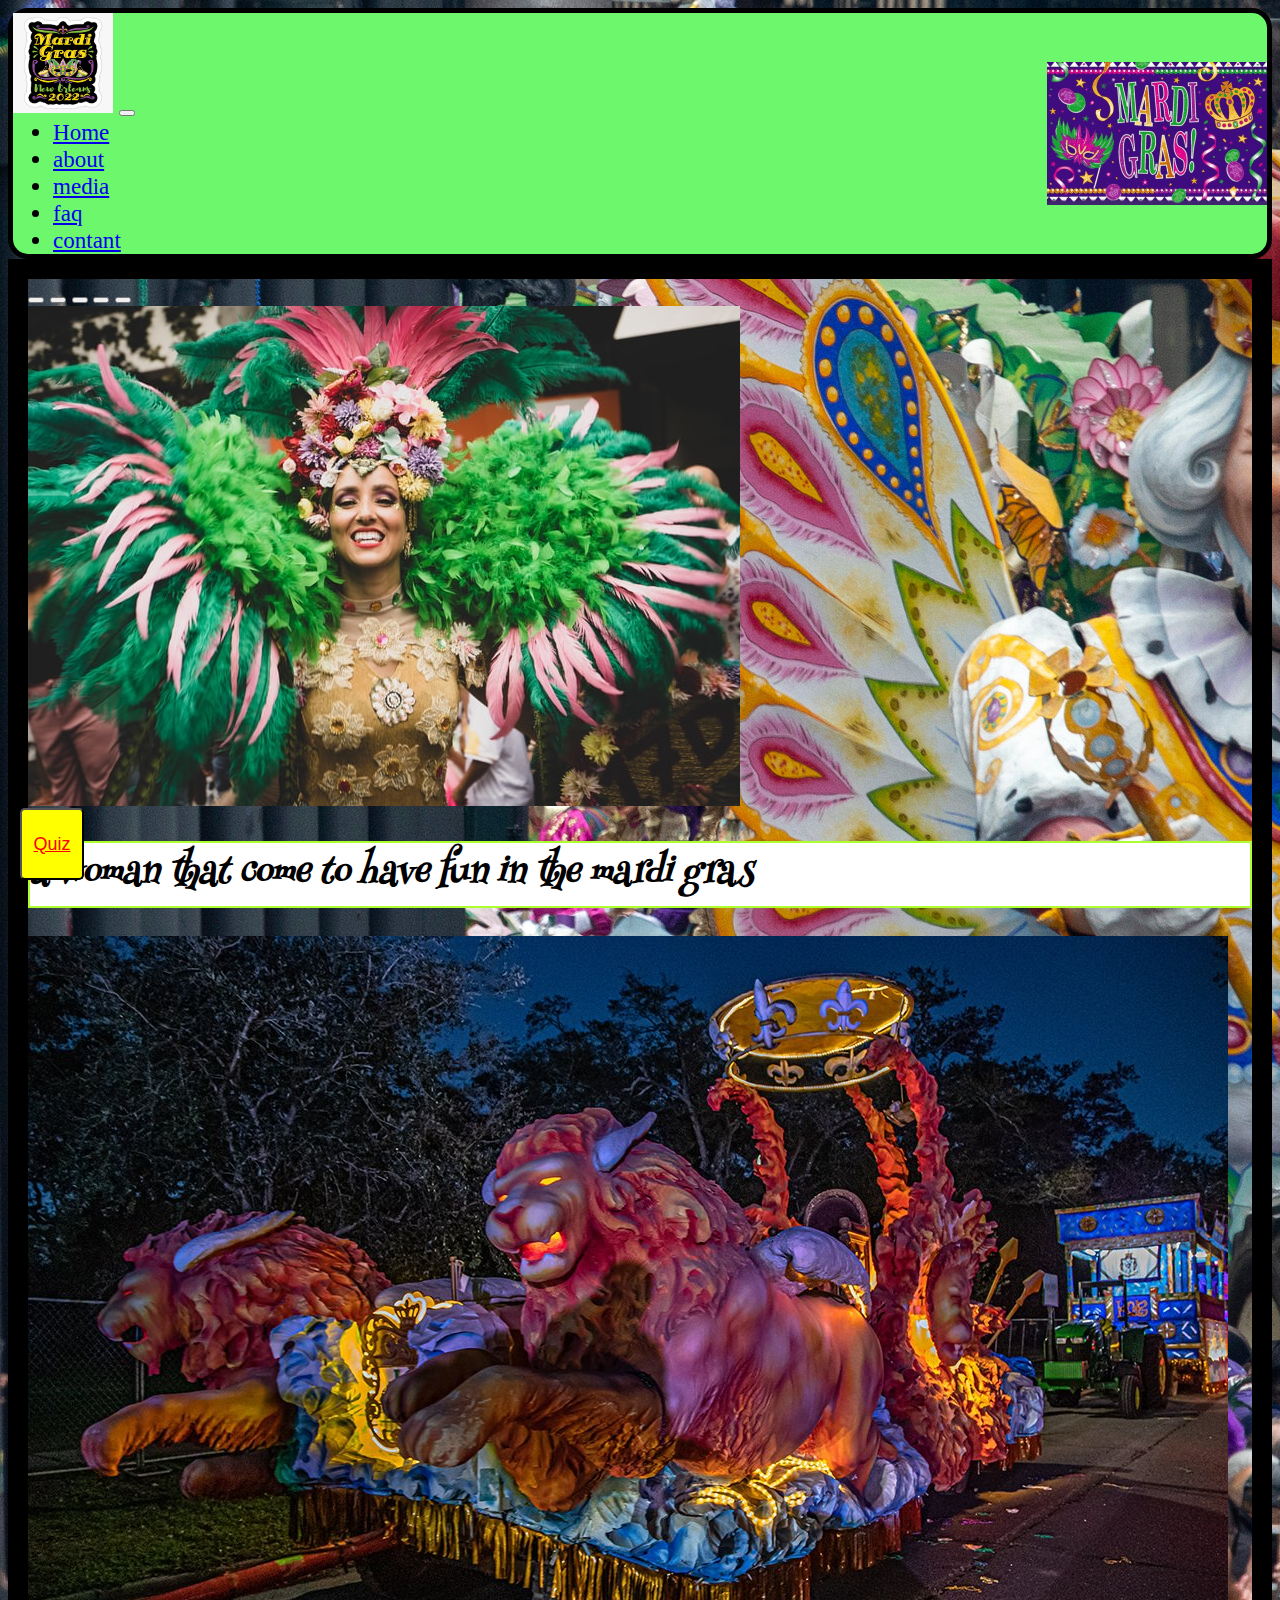
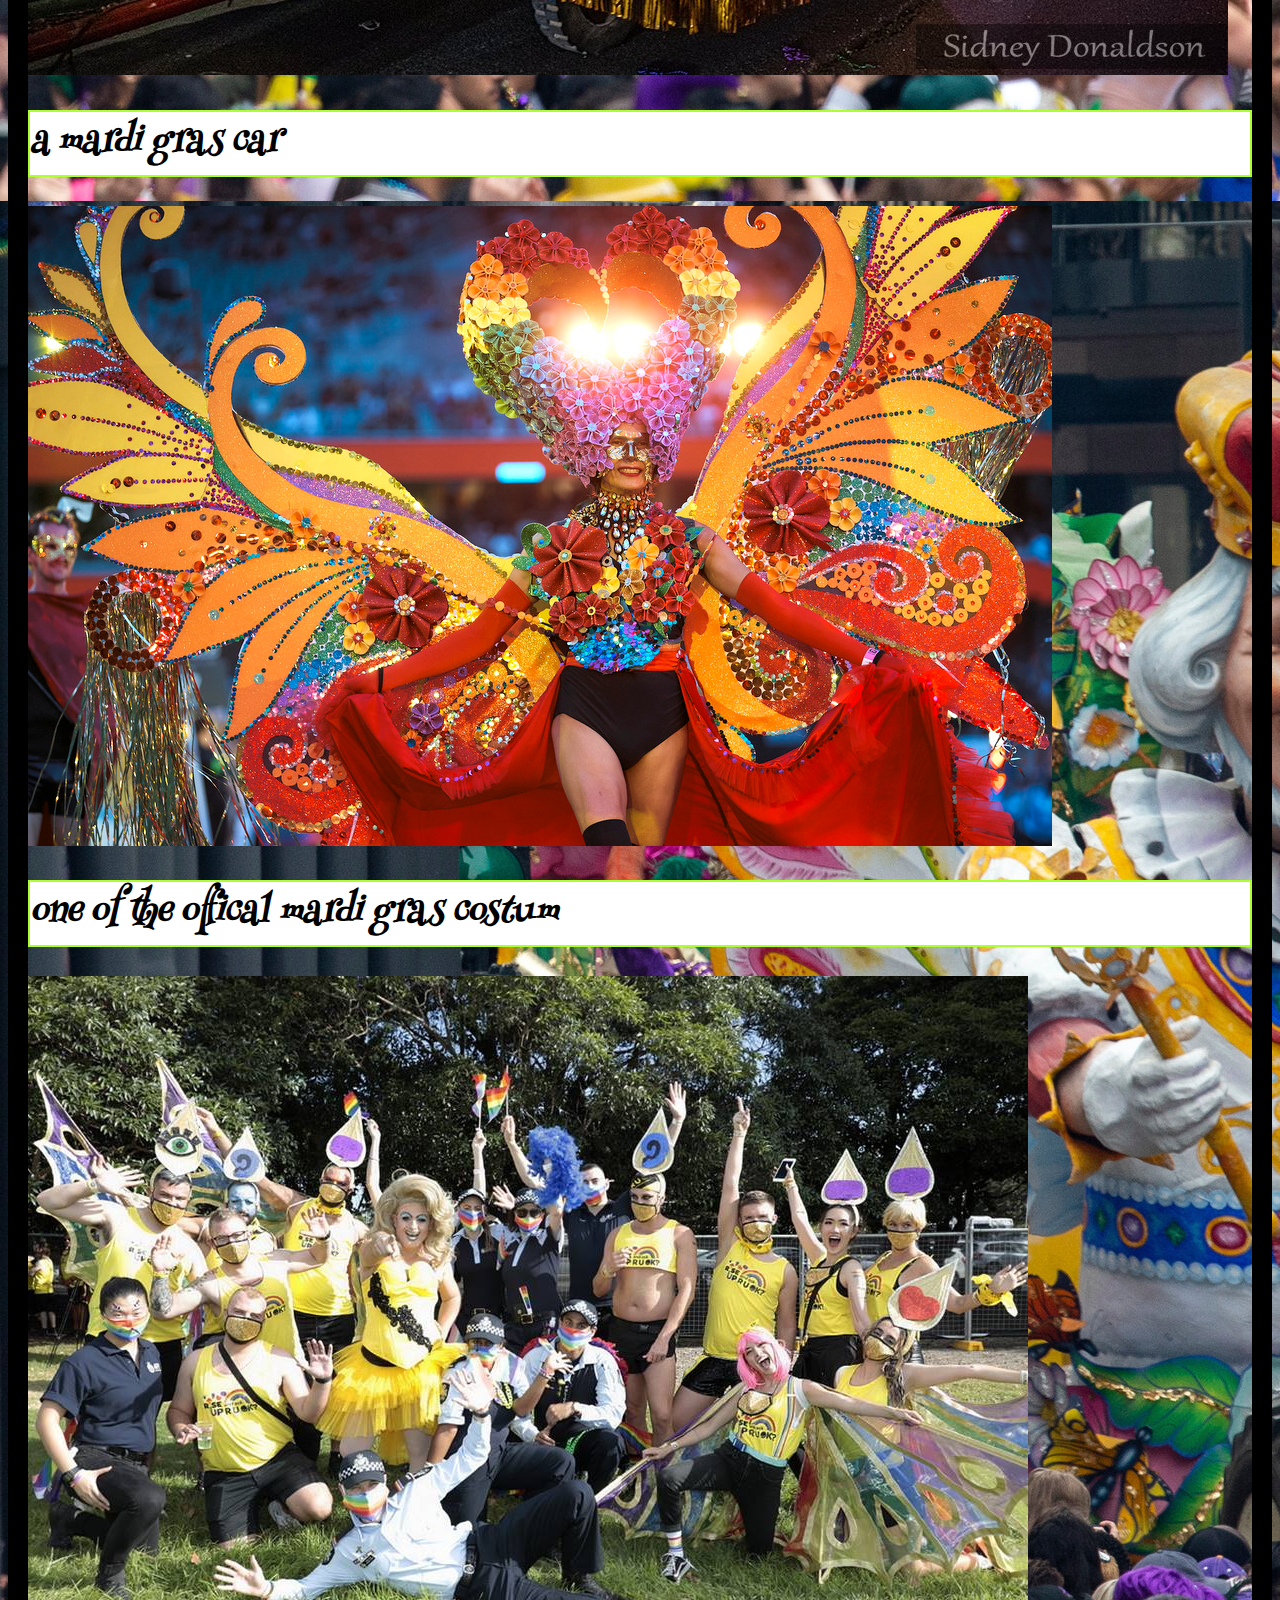
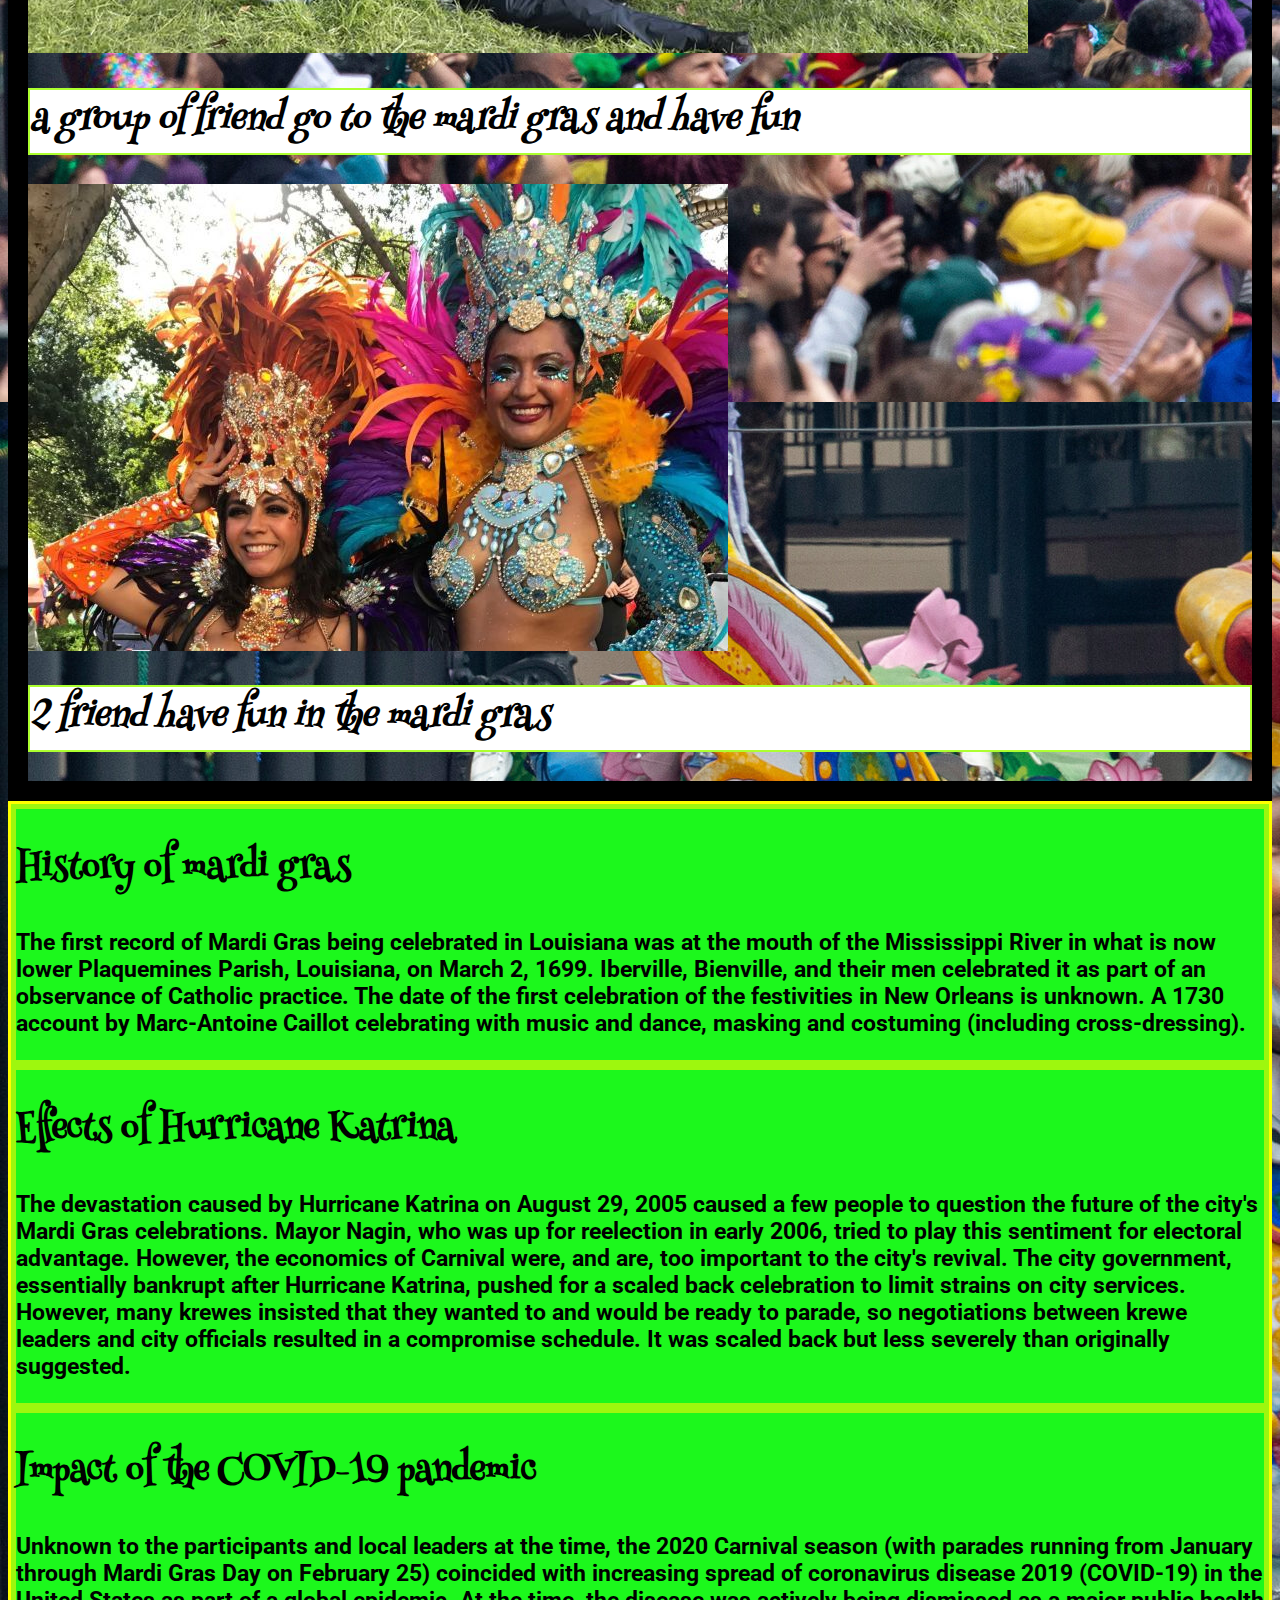
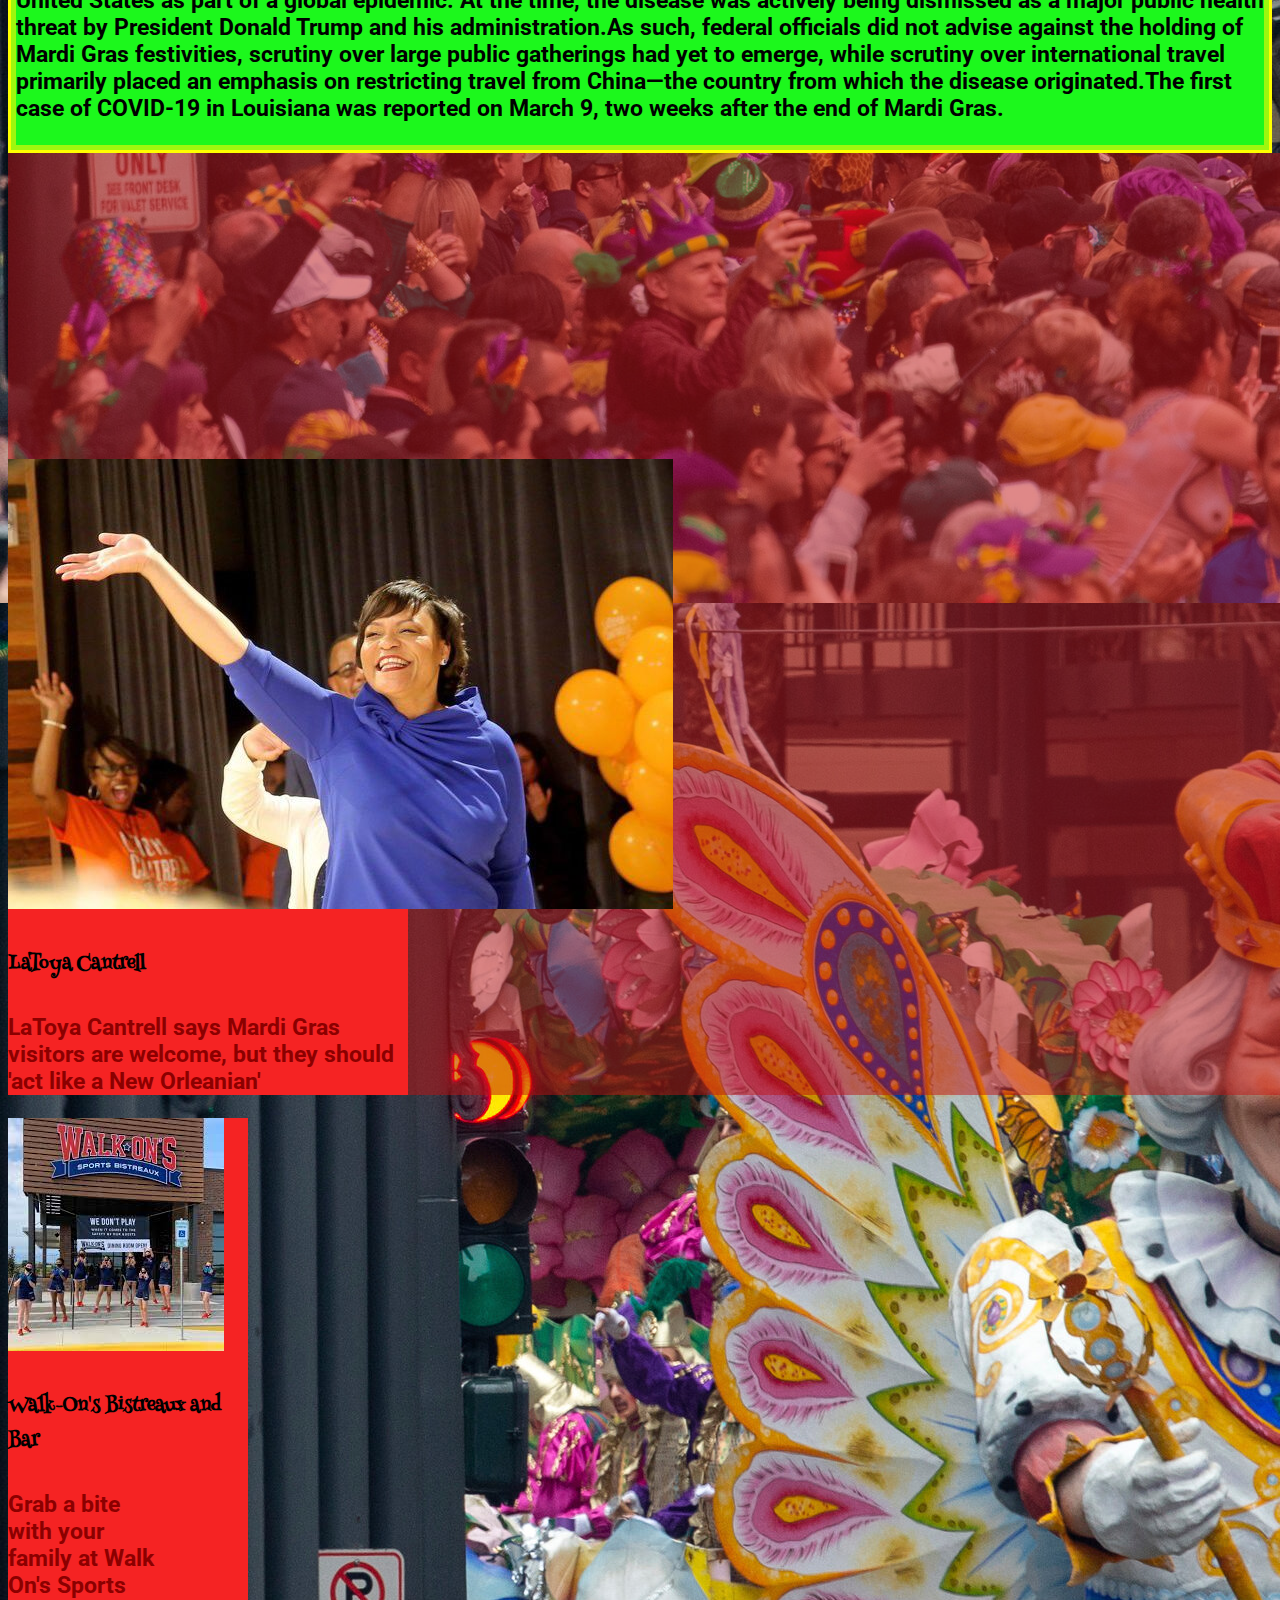
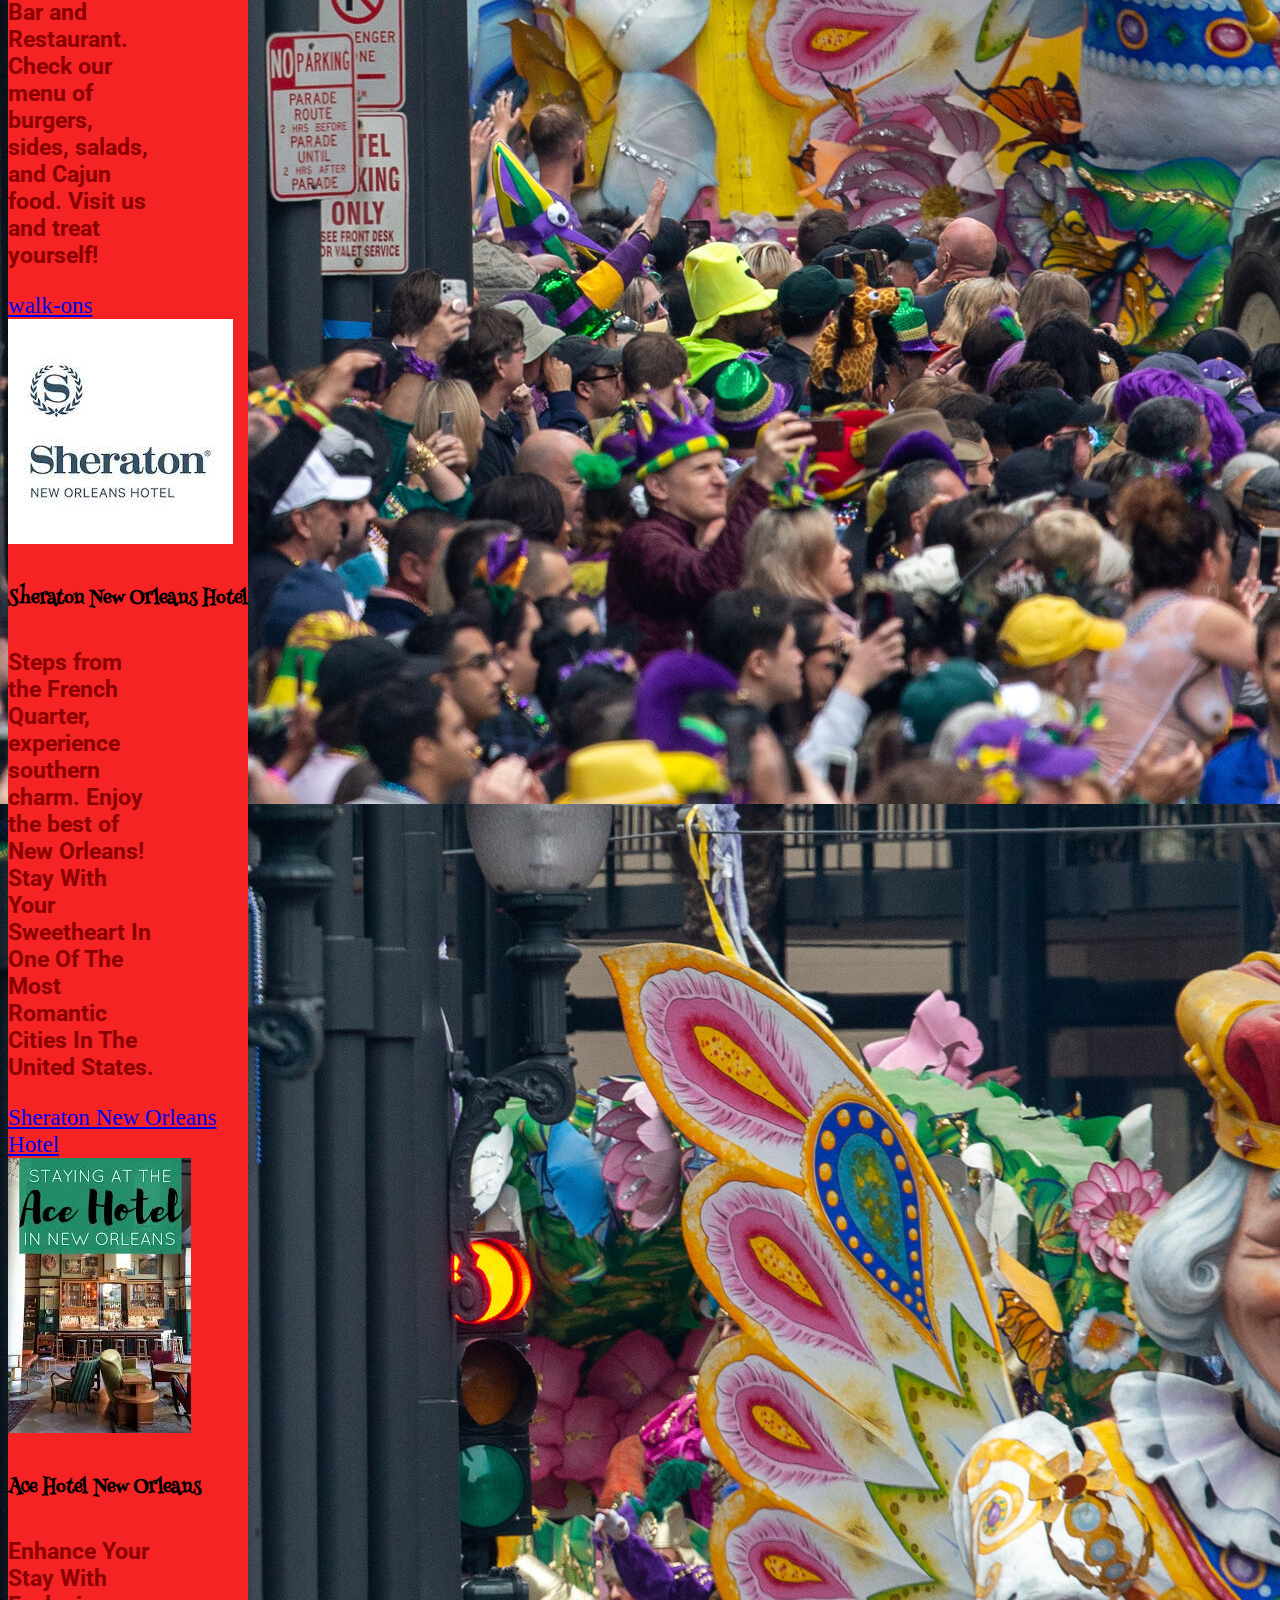
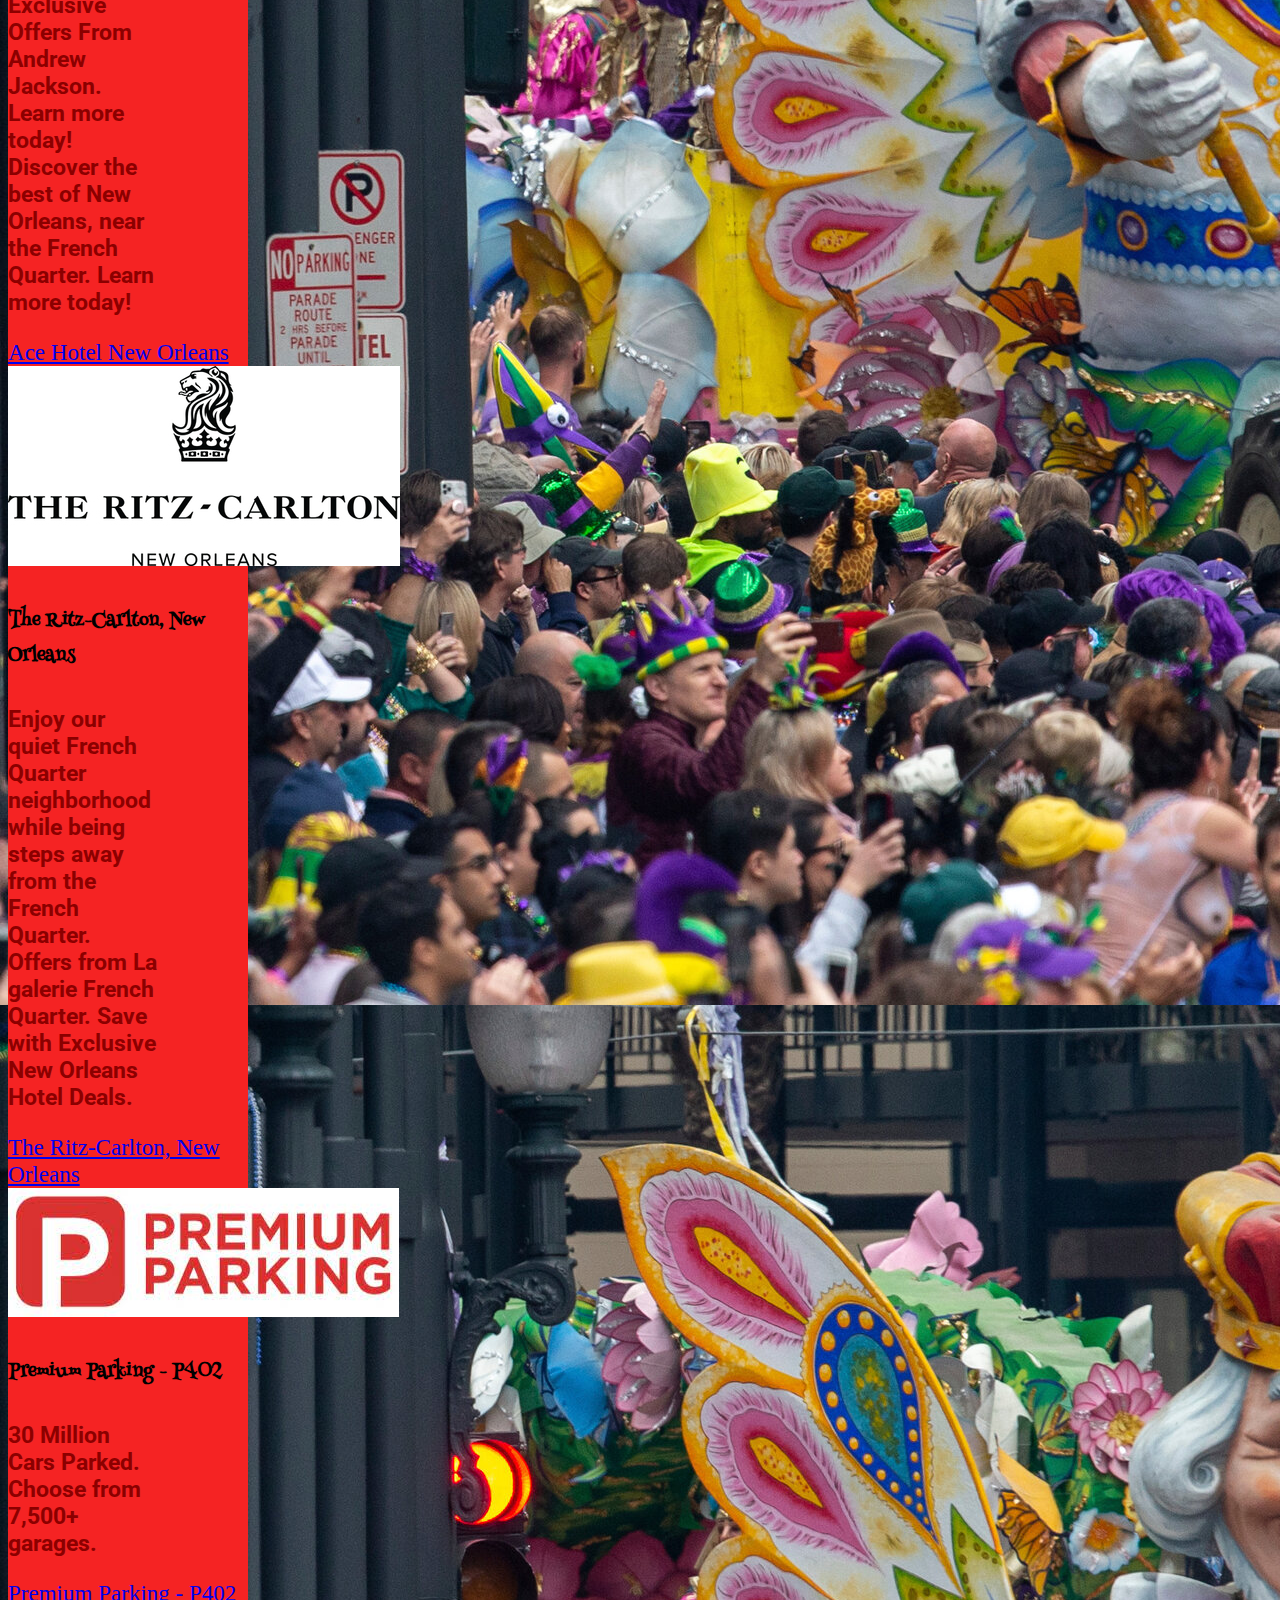
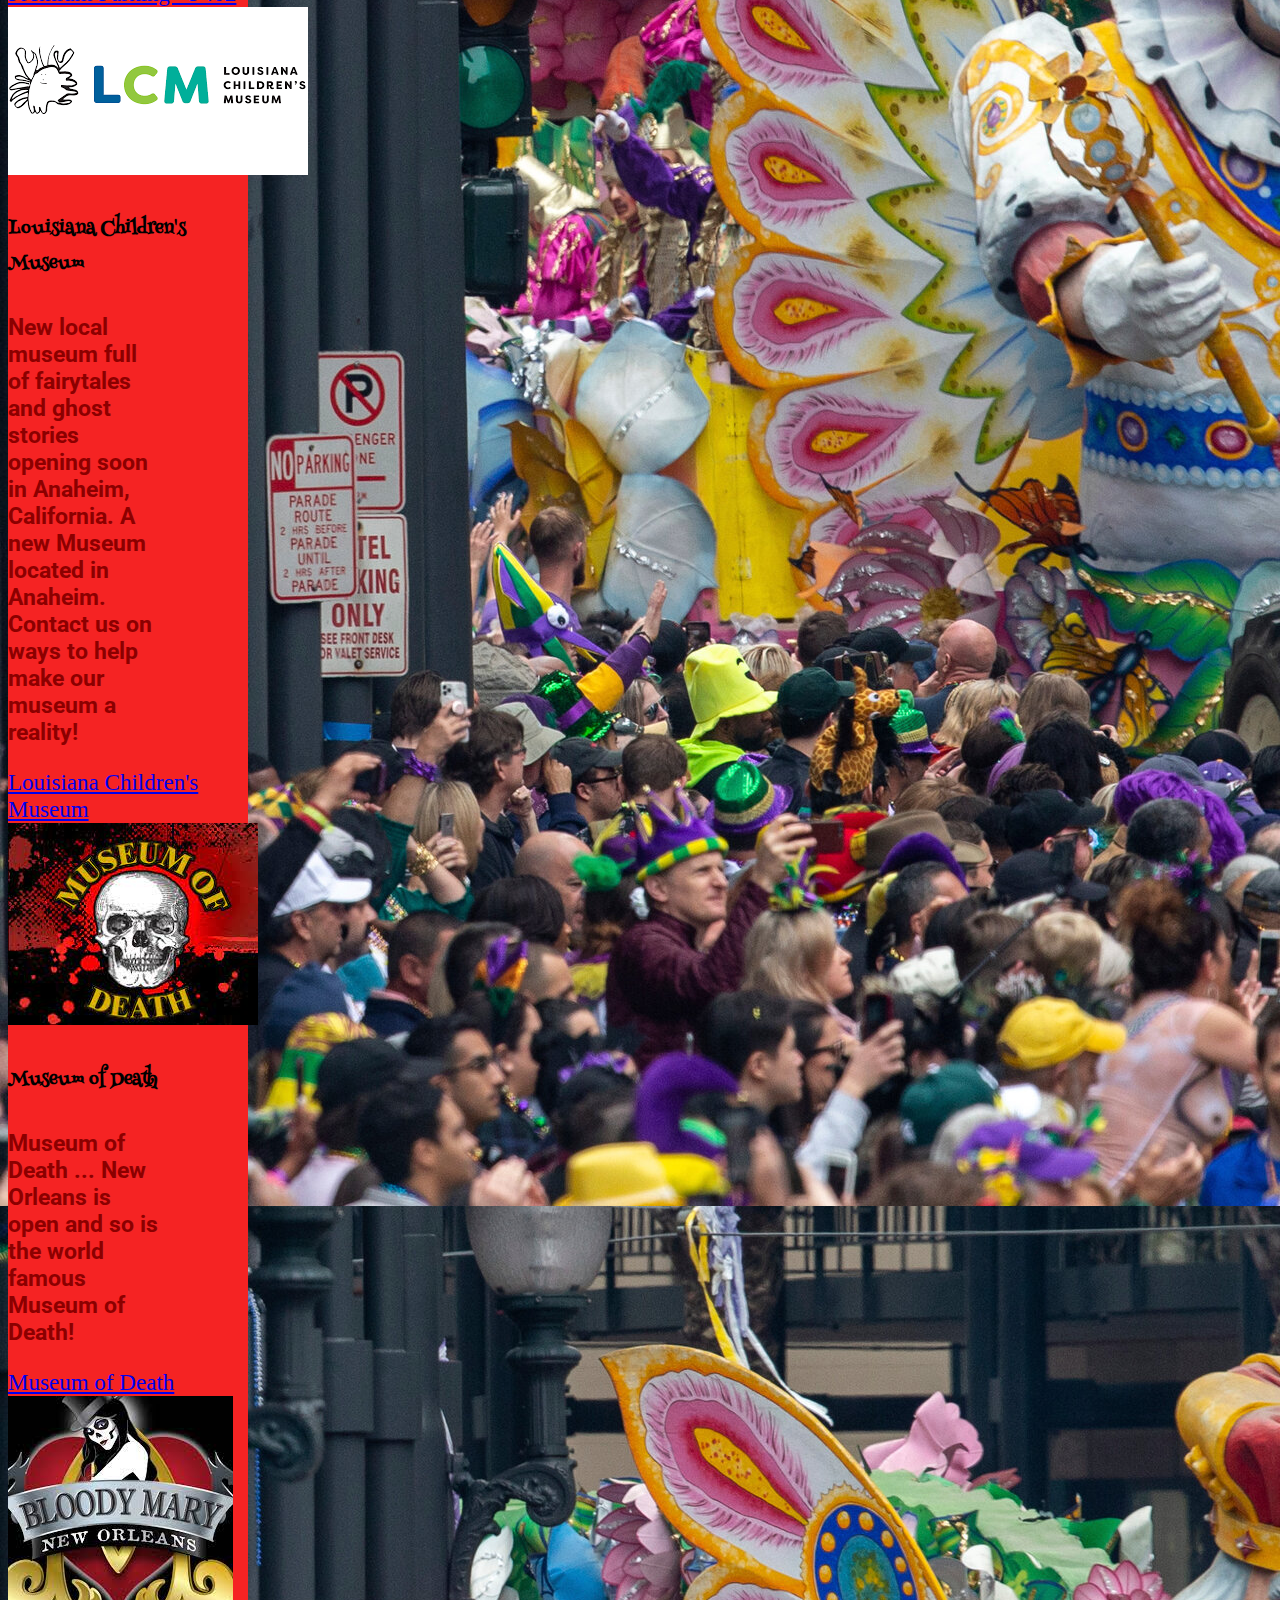
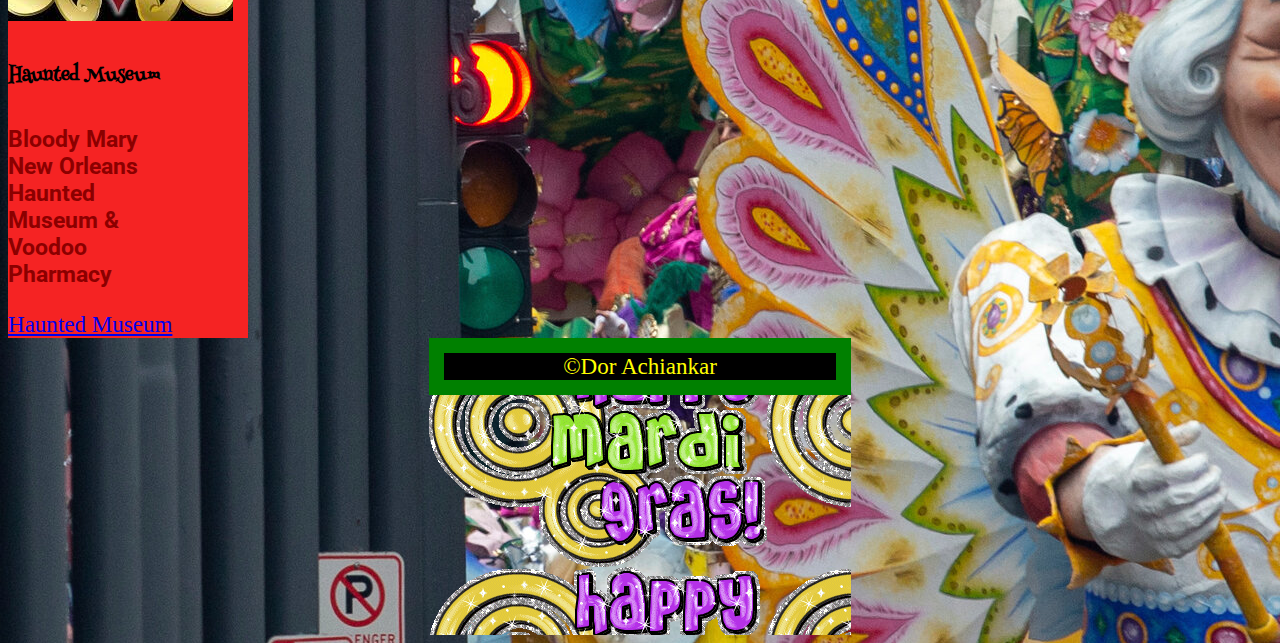
<file: index.html>
<!DOCTYPE html>
<html lang="en">

<head>
    <meta charset="UTF-8">
    <meta name="viewport" content="width=device-width, initial-scale=1.0">
    <title>merdi gras</title>
    <link rel="stylesheet" href="https://stackpath.bootstrapcdn.com/bootstrap/5.0.0-alpha1/css/bootstrap.min.css"
        integrity="sha384-r4NyP46KrjDleawBgD5tp8Y7UzmLA05oM1iAEQ17CSuDqnUK2+k9luXQOfXJCJ4I" crossorigin="anonymous">
    <link rel="stylesheet" href="main.css">
    <link rel="preconnect" href="https://fonts.googleapis.com">
    <link rel="preconnect" href="https://fonts.gstatic.com" crossorigin>
    <link href="https://fonts.googleapis.com/css2?family=Roboto:wght@100&display=swap" rel="stylesheet">
    <link rel="preconnect" href="https://fonts.googleapis.com">
    <link rel="preconnect" href="https://fonts.gstatic.com" crossorigin>
    <link href="https://fonts.googleapis.com/css2?family=Henny+Penny&family=Roboto:wght@100&display=swap"
        rel="stylesheet">
    <style>
        .w-100 {
            object-fit: cover;

        }
    </style>


</head>

<body>



    <nav class="navbar nav navbar-expand-lg navbar-light">
        <div class="container-fluid">
            <a class="navbar-brand" href="index.html"> <img src="general logo2021.png" alt="" width="100"
                    height="100"></a>
            <button class="navbar-toggler" type="button" data-bs-toggle="collapse" data-bs-target="#navbarNav"
                aria-controls="navbarNav" aria-expanded="false" aria-label="Toggle navigation">
                <span class="navbar-toggler-icon"></span>
            </button>
            <div class="collapse navbar-collapse" id="navbarNav">
                <ul class="navbar-nav">
                    <li class="nav-item">
                        <a class="nav-link active" aria-current="page" href="index.html">Home</a>
                    </li>
                    <li class="nav-item">
                        <a class="nav-link" href="about.html">about</a>
                    </li>
                    <li class="nav-item">
                        <a class="nav-link" href="media.html">media</a>
                    </li>
                    <li class="nav-item">
                        <a class="nav-link" href="faq.html">faq</a>
                    </li>
                    <li class="nav-item">
                        <a class="nav-link" href="contant.html">contant</a>
                    </li>

                </ul>
            </div>
        </div>
    </nav>

    <div class="container-fluid">

        <div id="carouselExampleCaptions" class="carousel slide" data-bs-ride="carousel">
            <div class="carousel-indicators">
                <button type="button" data-bs-target="#carouselExampleCaptions" data-bs-slide-to="0" class="active"
                    aria-current="true" aria-label="Slide 1"></button>
                <button type="button" data-bs-target="#carouselExampleCaptions" data-bs-slide-to="1"
                    aria-label="Slide 2"></button>
                <button type="button" data-bs-target="#carouselExampleCaptions" data-bs-slide-to="2"
                    aria-label="Slide 3"></button>
                <button type="button" data-bs-target="#carouselExampleCaptions" data-bs-slide-to="3"
                    aria-label="Slide 4"></button>
                <button type="button" data-bs-target="#carouselExampleCaptions" data-bs-slide-to="4"
                    aria-label="Slide 5"></button>
            </div>
            <div class="carousel-inner w-100">
                <div class="carousel-item active">
                    <img src="slider1.jpg" class="d-block w-100" alt="...">
                    <div class="carousel-caption d-none d-md-block">
                        <h2 class="innercarousel">a woman that come to have fun in the mardi gras</h2>
                    </div>
                </div>
                <div class="carousel-item">
                    <img src="slider3.jpg" class="d-block w-100" alt="...">
                    <div class="carousel-caption d-none d-md-block">
                        <h2 class="innercarousel">a mardi gras car</h2>
                    </div>
                </div>

                <div class="carousel-item">
                    <img src="slider4.jpg" class="d-block w-100" alt="...">
                    <div class="carousel-caption d-none d-md-block">
                        <h2 class="innercarousel">one of the offical mardi gras costum</h2>
                    </div>
                </div>
                <div class="carousel-item">
                    <img src="slider5.jpg" class="d-block w-100" alt="...">
                    <div class="carousel-caption d-none d-md-block">
                        <h2 class="innercarousel">a group of friend go to the mardi gras and have fun</h2>
                    </div>
                </div>
                <div class="carousel-item">
                    <img src="slider7.jpg" class="d-block w-100" alt="...">
                    <div class="carousel-caption d-none d-md-block">
                        <h2 class="innercarousel">2 friend have fun in the mardi gras</h2>
                    </div>
                </div>
            </div>
        </div>












        <div class="container info">
            <div class="row">
                <div class="col info2">
                    <h2> History of mardi gras</h2>
                    <p>The first record of Mardi Gras being celebrated in Louisiana was at the mouth of the
                        Mississippi
                        River in what is now lower Plaquemines Parish, Louisiana, on March 2, 1699. Iberville,
                        Bienville,
                        and their men celebrated it as part of an observance of Catholic practice. The date of the
                        first
                        celebration of the festivities in New Orleans is unknown. A 1730 account by Marc-Antoine
                        Caillot
                        celebrating with music and dance, masking and costuming (including cross-dressing).</p>

                </div>
                <div class="col info2">
                    <h2>Effects of Hurricane Katrina</h2>
                    <p> The devastation caused by Hurricane Katrina on August 29, 2005 caused a few people to
                        question
                        the
                        future of the city's Mardi Gras celebrations. Mayor Nagin, who was up for reelection in
                        early
                        2006,
                        tried to play this sentiment for electoral advantage. However, the economics of
                        Carnival were, and are, too important to the city's revival.

                        The city government, essentially bankrupt after Hurricane Katrina, pushed for a scaled back
                        celebration to limit strains on city services. However, many krewes insisted that they
                        wanted to
                        and
                        would be ready to parade, so negotiations between krewe leaders and city officials resulted
                        in a
                        compromise schedule. It was scaled back but less severely than originally suggested.</p>
                </div>
                <div class="col info2">
                    <h2>Impact of the COVID-19 pandemic</h2>
                    <p>Unknown to the participants and local leaders at the time, the 2020 Carnival season (with
                        parades
                        running from January through Mardi Gras Day on February 25) coincided with increasing spread
                        of
                        coronavirus disease 2019 (COVID-19) in the United States as part of a global epidemic. At
                        the
                        time, the disease was actively being dismissed as a major public health threat by President
                        Donald
                        Trump and his administration.As such, federal officials did not advise against the holding
                        of
                        Mardi Gras festivities, scrutiny over large public gatherings had yet to emerge, while
                        scrutiny
                        over
                        international travel primarily placed an emphasis on restricting travel from China—the
                        country
                        from
                        which the disease originated.The first case of COVID-19 in Louisiana was reported on
                        March
                        9, two weeks after the end of Mardi Gras.</p>
                </div>
            </div>
        </div>



        <div class="video">
            <div class="container">
                <div class="row">
                    <div class="col">
                        <iframe width="500" height="500" src="https://www.youtube.com/embed/EkIZwXbSh-Y"
                            title="YouTube video player" frameborder="0"
                            allow="accelerometer; autoplay; clipboard-write; encrypted-media; gyroscope; picture-in-picture"
                            allowfullscreen></iframe>

                    </div>
                    <div class="col">
                        <div class="card" style="width: 25rem;">
                            <img src="mayor.jpg" class="card-img-top" alt="...">
                            <div class="card-body">
                                <h5 class="card-title">LaToya Cantrell</h5>
                                <p class="card-text">LaToya Cantrell says Mardi Gras visitors are welcome, but they
                                    should
                                    'act
                                    like a New Orleanian'</p>
                            </div>
                        </div>
                    </div>
                </div>
            </div>
        </div>
    </div>

    <div class="cards">
        <div class="container">
            <div class="row">
                <div class="col">

                    <div class="card" style="width: 15rem;">
                        <img src="walk on.jpg" class="card-img-top" alt="...">
                        <div class="card-body">
                            <h5 class="card-title">Walk-On's Bistreaux and Bar</h5>
                            <p class="card-text" style="width: 150px;">Grab a bite with your family at Walk On's Sports
                                Bar
                                and Restaurant. Check
                                our menu of
                                burgers, sides, salads, and Cajun food. Visit us and treat yourself!</p>
                        </div>
                        <div class="card-body">
                            <a href="https://walk-ons.com/" target="_blank" class="card-link">walk-ons</a>

                        </div>
                    </div>
                </div>
                <div class="col">
                    <div class="card" style="width: 15rem;">
                        <img src="sheraton.jpg" class="card-img-top" alt="...">
                        <div class="card-body">
                            <h5 class="card-title">Sheraton New Orleans Hotel</h5>
                            <p class="card-text" style="width: 150px;">Steps from the French Quarter, experience
                                southern
                                charm. Enjoy the
                                best of
                                New Orleans!
                                Stay With Your Sweetheart In One Of The Most Romantic Cities In The United States.</p>
                        </div>
                        <div class="card-body">
                            <a href="https://www.saintjameshotel.com/offers?gclid=Cj0KCQjwl_SHBhCQARIsAFIFRVXtqUo26nPU2I4y8eRXBjOceZxZu7DAvN9cxbKR5Vlzh5CTPcIvOCgaAvfYEALw_wcB&gclsrc=aw.ds"
                                target="_blank" class="card-link">Sheraton New Orleans Hotel</a>

                        </div>
                    </div>
                </div>

                <div class="col">
                    <div class="card" style="width: 15rem;">
                        <img src="acehotel.jpg" class="card-img-top" alt="...">
                        <div class="card-body">
                            <h5 class="card-title">Ace Hotel New Orleans</h5>
                            <p class="card-text" style="width: 150px;">Enhance Your Stay With Exclusive Offers From
                                Andrew
                                Jackson.
                                Learn more today! Discover the best of New Orleans, near the French Quarter. Learn more
                                today!</p>
                        </div>
                        <div class="card-body">
                            <a href="https://www.andrewjacksonhotel.com/offers?gclid=Cj0KCQjwl_SHBhCQARIsAFIFRVU7tobNtVSxxeN9uygVWl01547X7IoR4KVGCpRP935HE8ZbdV3bTXMaAltEEALw_wcB&gclsrc=aw.ds "
                                target="_blank" class="card-link">Ace Hotel New Orleans</a>

                        </div>
                    </div>
                </div>


                <div class="col">
                    <div class="card" style="width: 15rem;">
                        <img src="theritz.jpg" class="card-img-top" alt="...">
                        <div class="card-body">
                            <h5 class="card-title">The Ritz-Carlton, New Orleans</h5>
                            <p class="card-text" style="width: 150px;">Enjoy our quiet French Quarter neighborhood while
                                being steps away from the French Quarter. Offers from La galerie French Quarter. Save
                                with
                                Exclusive New Orleans Hotel Deals.</p>
                        </div>
                        <div class="card-body">
                            <a href="https://www.lagaleriehotel.com/offers?gclid=CjwKCAjwuvmHBhAxEiwAWAYj-EUb7PQ88OpiSSStgXpok18Xuy5SkXhfx-Q91nWwr7neYiAvoJZvZRoCtjAQAvD_BwE&gclsrc=aw.ds"
                                target="_blank" class="card-link">The Ritz-Carlton, New Orleans</a>

                        </div>
                    </div>
                </div>







            </div>
        </div>
    </div>


    <div class="cards">
        <div class="container">
            <div class="row">
                <div class="col">
                    <div class="card" style="width: 15rem;">
                        <img src="parking.jpg" class="card-img-top" alt="...">
                        <div class="card-body">
                            <h5 class="card-title"> Premium Parking - P402</h5>
                            <p class="card-text" style="width: 150px;">30 Million Cars Parked. Choose from 7,500+
                                garages. </p>
                        </div>
                        <div class="card-body">
                            <a href="https://spothero.com/search?kind=city&id=28&utm_source=google&utm_medium=cpc&utm_term=keyword_parking::matchtype_p&utm_content=496203298019::adpos_::network_g::device_c::a_campaign_11032953241&ad_grp_id=106976921734&gclid=CjwKCAjwuvmHBhAxEiwAWAYj-E0tYvFkkajHtLjEhikBLHbWMJi5lb-0PHmJKS6lpoX1v0vxVoVALBoCs5EQAvD_BwE"
                                target="_blank" class="card-link"> Premium Parking - P402</a>


                        </div>
                    </div>

                </div>


                <div class="col">
                    <div class="card" style="width: 15rem;">
                        <img src="lcm.png" class="card-img-top" alt="...">
                        <div class="card-body">
                            <h5 class="card-title"> Louisiana Children's Museum</h5>
                            <p class="card-text" style="width: 150px;">New local museum full of fairytales and ghost
                                stories opening soon in Anaheim, California. A new Museum located in Anaheim. Contact us
                                on
                                ways to help make our museum a reality! </p>
                        </div>
                        <div class="card-body">
                            <a href="https://www.museumofmakebelieve.org/?gclid=CjwKCAjwuvmHBhAxEiwAWAYj-Jh_EQ_7QnpsUn4f2c7XOutWe9UyXbGCTYteP7P81rVJlzoIdHWqmBoChigQAvD_BwE"
                                target="_blank" class="card-link"> Louisiana Children's Museum</a>


                        </div>
                    </div>

                </div>


                <div class="col">
                    <div class="card" style="width: 15rem;">
                        <img src="musemofdeath.jpg" class="card-img-top" alt="...">
                        <div class="card-body">
                            <h5 class="card-title"> Museum of Death</h5>
                            <p class="card-text" style="width: 150px;">Museum of Death ... New Orleans is open and so is
                                the world
                                famous Museum of Death! </p>
                        </div>
                        <div class="card-body">
                            <a href="http://www.museumofdeath.net/" target="_blank" class="card-link"> Museum of
                                Death</a>


                        </div>
                    </div>

                </div>


                <div class="col">
                    <div class="card" style="width: 15rem;">
                        <img src="hunted.jpg" class="card-img-top" alt="...">
                        <div class="card-body">
                            <h5 class="card-title"> Haunted Museum</h5>
                            <p class="card-text" style="width: 150px;">Bloody Mary New Orleans Haunted Museum & Voodoo
                                Pharmacy </p>
                        </div>
                        <div class="card-body">
                            <a href="https://www.neworleans.com/listing/bloody-mary-new-orleans-haunted-museum-%26-voodoo-pharmacy/11608/"
                                target="_blank" class="card-link">Haunted Museum</a>


                        </div>
                    </div>

                </div>















            </div>



        </div>
    </div>

    <!-- quiz -->
    <button id="quizzz"><a href="bonus.html" target="_blank">Quiz</a></button>


    <footer>
        <div id="cop">&copy;Dor Achiankar</div>
    </footer>










    <button onclick="topFunction()" id="myBtn" title="Go to top">Top</button>
    <script>
        var mybutton = document.getElementById("myBtn");
        window.onscroll = function () {
            scrollFunction()
        };

        function scrollFunction() {
            if (document.body.scrollTop > 20 || document.documentElement.scrollTop > 20) {
                mybutton.style.display = "block";
            } else {
                mybutton.style.display = "none";
            }
        }

        function topFunction() {
            document.body.scrollTop = 0;
            document.documentElement.scrollTop = 0;
        }
    </script>









    <script src="https://cdn.jsdelivr.net/npm/bootstrap@5.0.2/dist/js/bootstrap.bundle.min.js"
        integrity="sha384-MrcW6ZMFYlzcLA8Nl+NtUVF0sA7MsXsP1UyJoMp4YLEuNSfAP+JcXn/tWtIaxVXM" crossorigin="anonymous">
    </script>

</body>

</html>
</file>
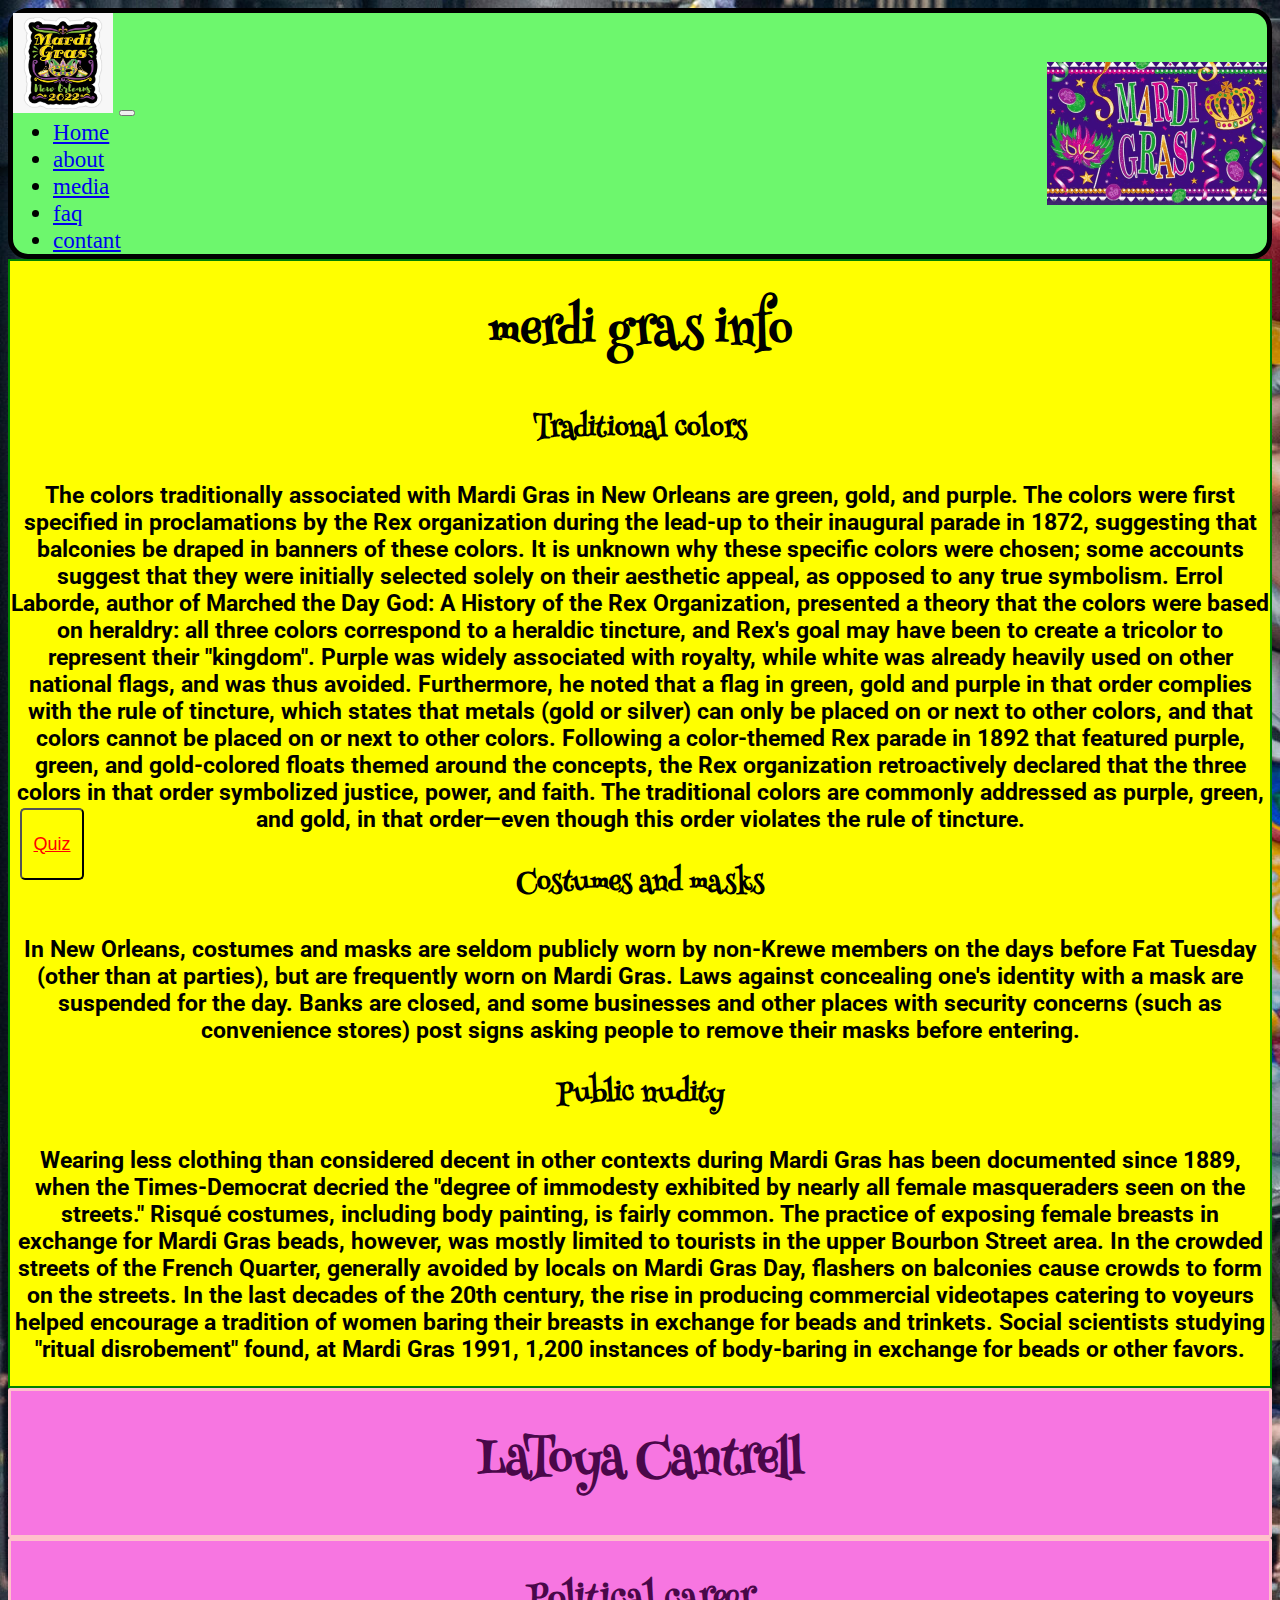
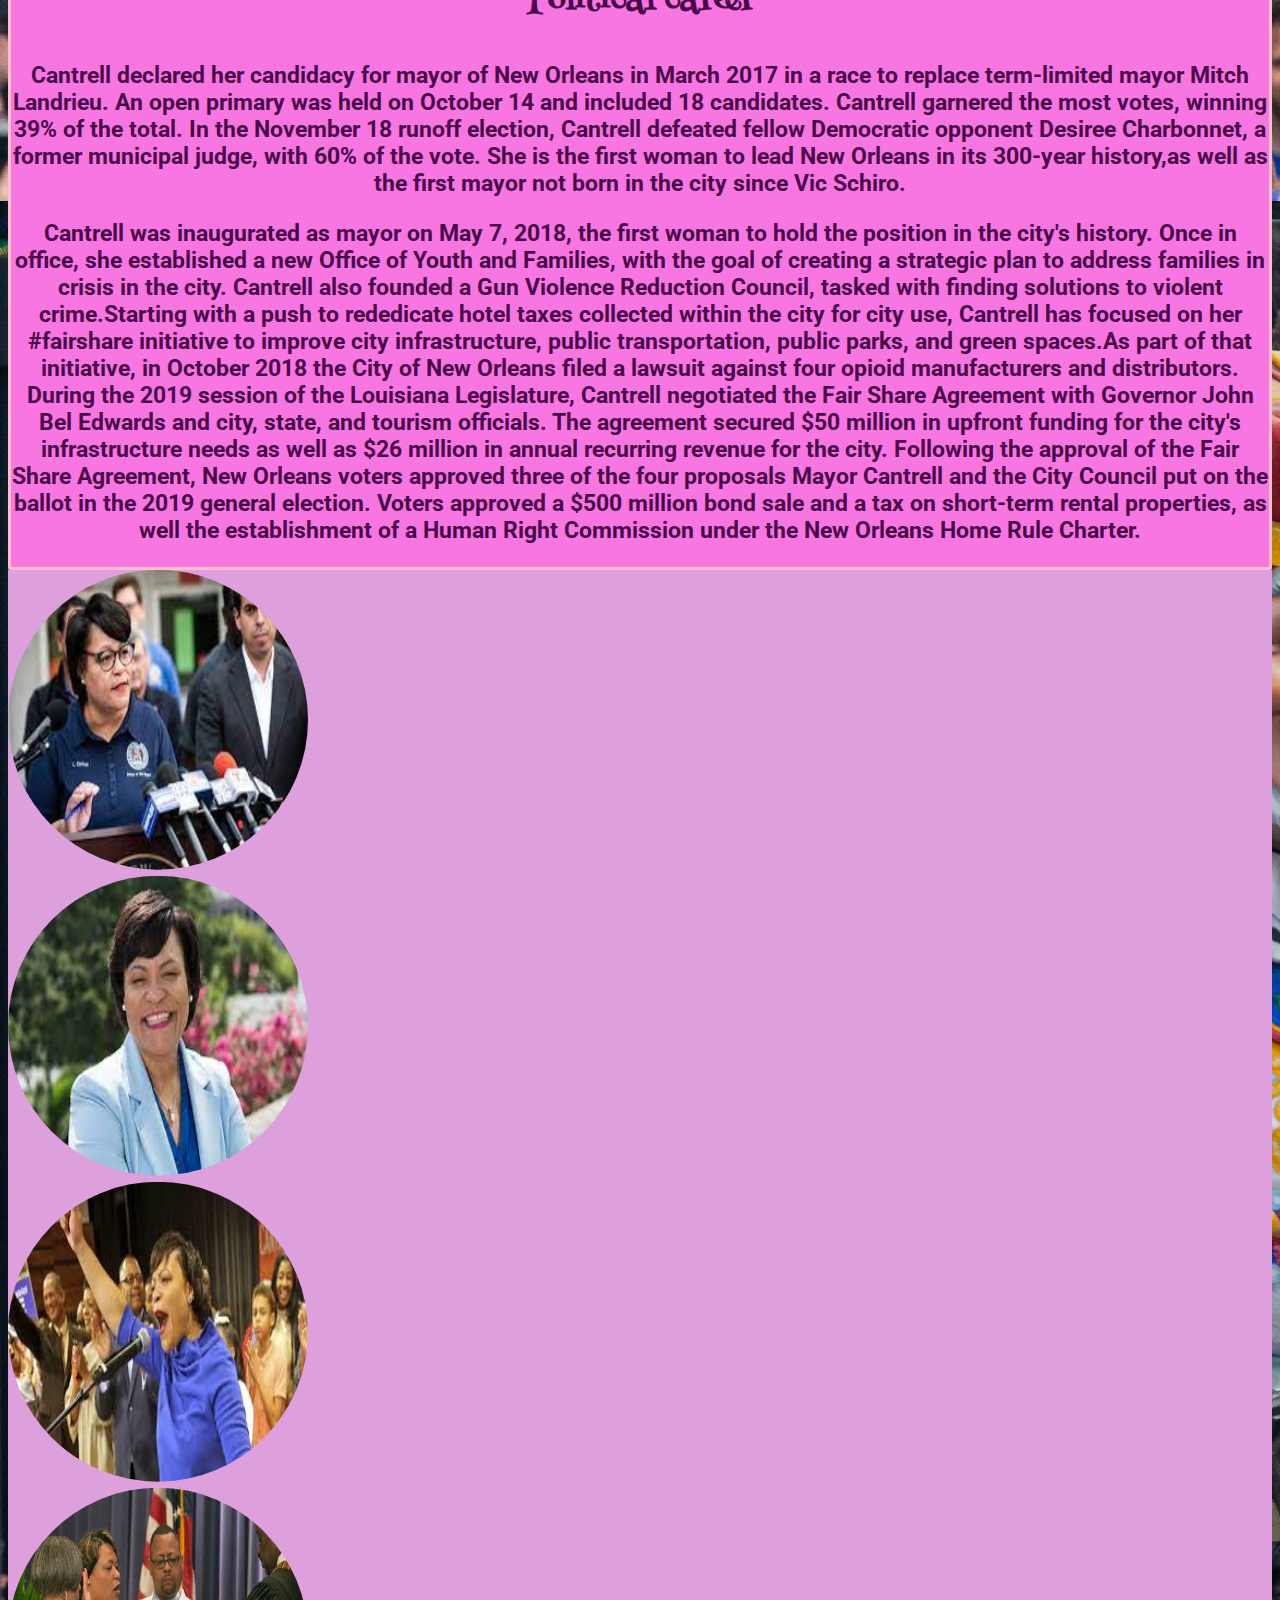
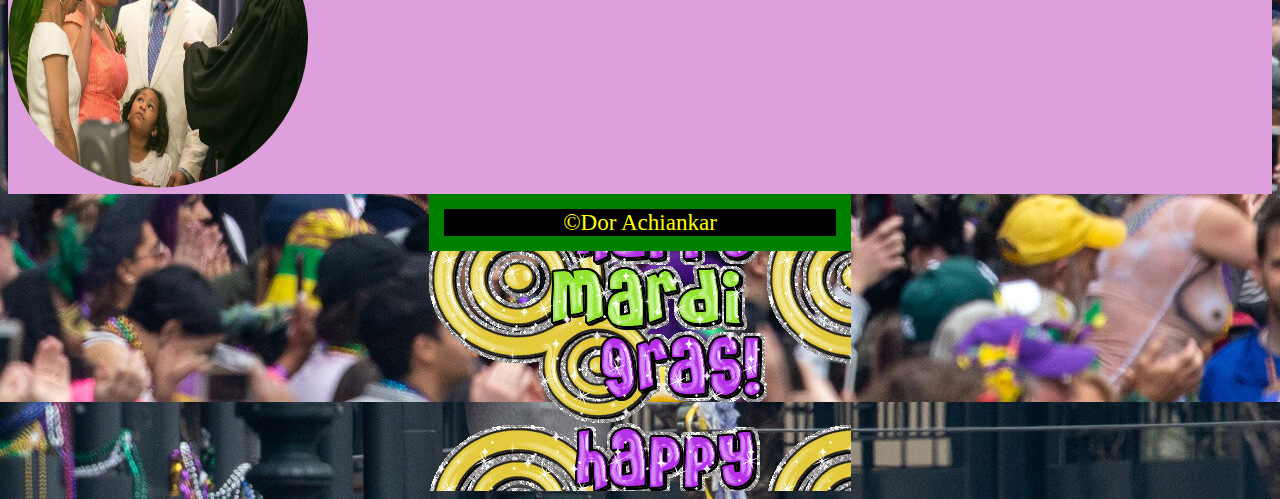
<file: about.html>
<!DOCTYPE html>
<html lang="en">

<head>
    <meta charset="UTF-8">
    <meta name="viewport" content="width=device-width, initial-scale=1.0">
    <title>Bootstrap Site</title>
    <link rel="stylesheet" href="https://stackpath.bootstrapcdn.com/bootstrap/5.0.0-alpha1/css/bootstrap.min.css"
        integrity="sha384-r4NyP46KrjDleawBgD5tp8Y7UzmLA05oM1iAEQ17CSuDqnUK2+k9luXQOfXJCJ4I" crossorigin="anonymous">
    <link rel="stylesheet" href="main.css">
    <link rel="preconnect" href="https://fonts.googleapis.com">
    <link rel="preconnect" href="https://fonts.gstatic.com" crossorigin>
    <link href="https://fonts.googleapis.com/css2?family=Roboto:wght@100&display=swap" rel="stylesheet">
    <link rel="preconnect" href="https://fonts.googleapis.com">
    <link rel="preconnect" href="https://fonts.gstatic.com" crossorigin>
    <link href="https://fonts.googleapis.com/css2?family=Henny+Penny&family=Roboto:wght@100&display=swap"
        rel="stylesheet">
    <style>

    </style>
</head>

<body>
    <nav class="navbar nav navbar-expand-lg navbar-light">
        <div class="container-fluid">
            <a class="navbar-brand" href="index.html"> <img src="general logo2021.png" alt="" width="100"
                    height="100"></a>
            <button class="navbar-toggler" type="button" data-bs-toggle="collapse" data-bs-target="#navbarNav"
                aria-controls="navbarNav" aria-expanded="false" aria-label="Toggle navigation">
                <span class="navbar-toggler-icon"></span>
            </button>
            <div class="collapse navbar-collapse" id="navbarNav">
                <ul class="navbar-nav">
                    <li class="nav-item">
                        <a class="nav-link active" aria-current="page" href="index.html">Home</a>
                    </li>
                    <li class="nav-item">
                        <a class="nav-link" href="about.html">about</a>
                    </li>
                    <li class="nav-item">
                        <a class="nav-link" href="media.html">media</a>
                    </li>
                    <li class="nav-item">
                        <a class="nav-link" href="faq.html">faq</a>
                    </li>
                    <li class="nav-item">
                        <a class="nav-link" href="contant.html">contant</a>
                    </li>

                </ul>
            </div>
        </div>
    </nav>

    <article>
        <div class="container about">
            <h1>merdi gras info</h1>

            <h3>
                Traditional colors
            </h3>
            <p>
                The colors traditionally associated with Mardi Gras in New Orleans are green, gold, and purple. The
                colors
                were first specified in proclamations by the Rex organization during the lead-up to their inaugural
                parade
                in 1872, suggesting that balconies be draped in banners of these colors. It is unknown why these
                specific
                colors were chosen; some accounts suggest that they were initially selected solely on their aesthetic
                appeal, as opposed to any true symbolism.

                Errol Laborde, author of Marched the Day God: A History of the Rex Organization, presented a theory that
                the
                colors were based on heraldry: all three colors correspond to a heraldic tincture, and Rex's goal may
                have
                been to create a tricolor to represent their "kingdom". Purple was widely associated with royalty, while
                white was already heavily used on other national flags, and was thus avoided. Furthermore, he noted that
                a
                flag in green, gold and purple in that order complies with the rule of tincture, which states that
                metals
                (gold or silver) can only be placed on or next to other colors, and that colors cannot be placed on or
                next
                to other colors.

                Following a color-themed Rex parade in 1892 that featured purple, green, and gold-colored floats themed
                around the concepts, the Rex organization retroactively declared that the three colors in that order
                symbolized justice, power, and faith. The traditional colors are commonly addressed as purple, green,
                and
                gold, in that order—even though this order violates the rule of tincture.
            </p>
            <h3>Costumes and masks</h3>
            <p>In New Orleans, costumes and masks are seldom publicly worn by non-Krewe members on the days before Fat
                Tuesday
                (other than at parties), but are frequently worn on Mardi Gras. Laws against concealing one's identity
                with a mask
                are suspended for the day. Banks are closed, and some businesses and other places with security concerns
                (such as
                convenience stores) post signs asking people to remove their masks before entering.</p>

            <h3>Public nudity

            </h3>
            <p>Wearing less clothing than considered decent in other contexts during Mardi Gras has been documented
                since 1889, when
                the Times-Democrat decried the "degree of immodesty exhibited by nearly all female masqueraders seen on
                the
                streets." Risqué costumes, including body painting, is fairly common. The practice of exposing female
                breasts in
                exchange for Mardi Gras beads, however, was mostly limited to tourists in the upper Bourbon Street area.
                In
                the crowded streets of the French Quarter, generally avoided by locals on Mardi Gras Day, flashers on
                balconies
                cause crowds to form on the streets.

                In the last decades of the 20th century, the rise in producing commercial videotapes catering to voyeurs
                helped
                encourage a tradition of women baring their breasts in exchange for beads and trinkets. Social
                scientists studying
                "ritual disrobement" found, at Mardi Gras 1991, 1,200 instances of body-baring in exchange for beads or
                other
                favors.</p>


        </div>

        <aside>
            <div class="container lat">
                <h1>LaToya Cantrell</h1>
            </div>
            <div class="container lat">
                <div class="row">

                    <h2>Political career</h2>
                    <p>
                        Cantrell declared her candidacy for mayor of New Orleans in March 2017 in a race to replace
                        term-limited mayor Mitch
                        Landrieu. An open primary was held on October 14 and included 18 candidates. Cantrell
                        garnered the most votes,
                        winning 39% of the total. In the November 18 runoff election, Cantrell defeated fellow
                        Democratic opponent Desiree
                        Charbonnet, a former municipal judge, with 60% of the vote. She is the first woman to lead
                        New Orleans in its 300-year
                        history,as well as the first mayor not born in the city since Vic Schiro.
                    </p>

                    <p>
                        Cantrell was inaugurated as mayor on May 7, 2018, the first woman to hold the position in
                        the city's history.
                        Once in office, she established a new Office of Youth and Families, with the goal of
                        creating a strategic plan to
                        address families in crisis in the city. Cantrell also founded a Gun Violence Reduction
                        Council, tasked with finding
                        solutions to violent crime.Starting with a push to rededicate hotel taxes collected within
                        the city for city
                        use, Cantrell has focused on her #fairshare initiative to improve city infrastructure,
                        public transportation, public
                        parks, and green spaces.As part of that initiative, in October 2018 the City of New Orleans
                        filed a lawsuit
                        against four opioid manufacturers and distributors.

                        During the 2019 session of the Louisiana Legislature, Cantrell negotiated the Fair Share
                        Agreement with Governor
                        John Bel Edwards and city, state, and tourism officials. The agreement secured $50 million
                        in upfront funding for
                        the city's infrastructure needs as well as $26 million in annual recurring revenue for the
                        city. Following the
                        approval of the Fair Share Agreement, New Orleans voters approved three of the four
                        proposals Mayor Cantrell and the
                        City Council put on the ballot in the 2019 general election. Voters approved a $500 million
                        bond sale and a tax on
                        short-term rental properties, as well the establishment of a Human Right Commission under
                        the New Orleans Home Rule
                        Charter.
                    </p>




                </div>
            </div>
        </aside>

    </article>



    <aside class="mayor">
        <div class="container">
            <div class="row">
                <div class="col">
                    <img src="mayor1.jpg" class="rounded float-start" alt="...">
                </div>
                <div class="col">
                    <img src="mayor2.jpg" class="rounded float-end" alt="...">
                </div>
                <div class="col">
                    <img src="mayor3s.jpg" class="rounded float-start" alt="...">
                </div>
                <div class="col">
                    <img src="mayor4.jpg" class="rounded float-end" alt="...">
                </div>

            </div>
        </div>
    </aside>






















    <button id="quizzz"><a href="bonus.html" target="_blank">Quiz</a></button>


    <footer>
        <div id="cop">&copy;Dor Achiankar</div>
    </footer>














    <button onclick="topFunction()" id="myBtn" title="Go to top">Top</button>
    <script>
        var mybutton = document.getElementById("myBtn");
        window.onscroll = function () {
            scrollFunction()
        };

        function scrollFunction() {
            if (document.body.scrollTop > 20 || document.documentElement.scrollTop > 20) {
                mybutton.style.display = "block";
            } else {
                mybutton.style.display = "none";
            }
        }

        function topFunction() {
            document.body.scrollTop = 0;
            document.documentElement.scrollTop = 0;
        }
    </script>

    <script src="https://cdn.jsdelivr.net/npm/bootstrap@5.0.2/dist/js/bootstrap.bundle.min.js"
        integrity="sha384-MrcW6ZMFYlzcLA8Nl+NtUVF0sA7MsXsP1UyJoMp4YLEuNSfAP+JcXn/tWtIaxVXM" crossorigin="anonymous">
    </script>
</body>

</html>
</file>
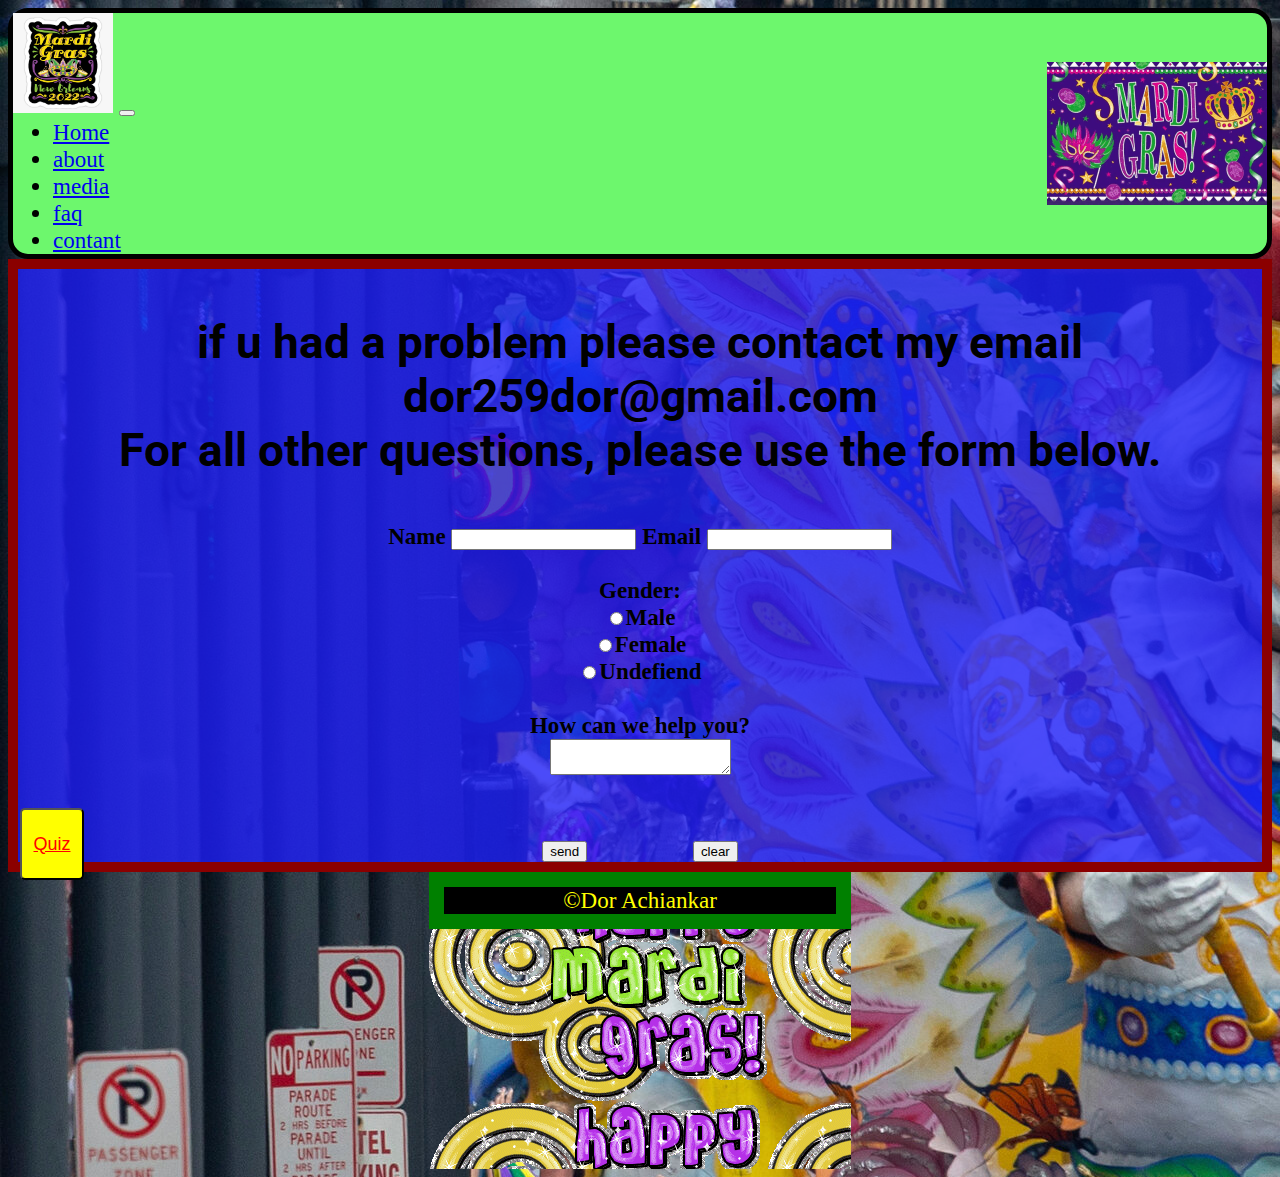
<file: contant.html>
<!DOCTYPE html>
<html lang="en">

<head>
    <meta charset="UTF-8">
    <meta name="viewport" content="width=device-width, initial-scale=1.0">
    <title>content</title>
    <link rel="stylesheet" href="https://stackpath.bootstrapcdn.com/bootstrap/5.0.0-alpha1/css/bootstrap.min.css"
        integrity="sha384-r4NyP46KrjDleawBgD5tp8Y7UzmLA05oM1iAEQ17CSuDqnUK2+k9luXQOfXJCJ4I" crossorigin="anonymous">
    <link rel="stylesheet" href="main.css">
    <link rel="preconnect" href="https://fonts.googleapis.com">
    <link rel="preconnect" href="https://fonts.gstatic.com" crossorigin>
    <link href="https://fonts.googleapis.com/css2?family=Roboto:wght@100&display=swap" rel="stylesheet">
    <link rel="preconnect" href="https://fonts.googleapis.com">
    <link rel="preconnect" href="https://fonts.gstatic.com" crossorigin>
    <link href="https://fonts.googleapis.com/css2?family=Henny+Penny&family=Roboto:wght@100&display=swap"
        rel="stylesheet">
</head>

<body>
    <nav class="navbar nav navbar-expand-lg navbar-light">
        <div class="container-fluid">
            <a class="navbar-brand" href="index.html"> <img src="general logo2021.png" alt="" width="100"
                    height="100"></a>
            <button class="navbar-toggler" type="button" data-bs-toggle="collapse" data-bs-target="#navbarNav"
                aria-controls="navbarNav" aria-expanded="false" aria-label="Toggle navigation">
                <span class="navbar-toggler-icon"></span>
            </button>
            <div class="collapse navbar-collapse" id="navbarNav">
                <ul class="navbar-nav">
                    <li class="nav-item">
                        <a class="nav-link active" aria-current="page" href="index.html">Home</a>
                    </li>
                    <li class="nav-item">
                        <a class="nav-link" href="about.html">about</a>
                    </li>
                    <li class="nav-item">
                        <a class="nav-link" href="media.html">media</a>
                    </li>
                    <li class="nav-item">
                        <a class="nav-link" href="faq.html">faq</a>
                    </li>
                    <li class="nav-item">
                        <a class="nav-link" href="contant.html">contant</a>
                    </li>

                </ul>
            </div>
        </div>
    </nav>







    <div class="container">
        <div class="row">

            <aside>

                <div class="inner animated fadeIn">
                    <p>if u had a problem please contact my email dor259dor@gmail.com<br> For all other
                        questions,
                        please use the form below.</p>

                    <form name="myForm" onsubmit="return validateForm(),validateemail()">
                        <label for="">Name</label>
                        <input type="name" name="fname" id="name">

                        <label for="">Email</label>
                        <input type="email" name="usere">

                        <br><br>

                        <label for="">Gender:</label><br>
                        <input type="radio" name="gender">Male<br>
                        <input type="radio" name="gender">Female<br>
                        <input type="radio" name="gender">Undefiend<br>
                        <br>
                        <label for="">How can we help you?</label><br>

                        <textarea maxlength="500"></textarea>
                        <br>
                        <br>
                        <br>
                        <input type="submit" value="send" id="btn">
                        <input type="reset" value="clear" style="margin-left: 100px;">

                    </form>
                </div>
        </div>
        <script>
            function validateForm() {
                let x = document.forms["myForm"]["fname"].value;
                if (x == "") {
                    alert("Name must be filled out");
                    return false;
                }
            };



            function validateemail() {
                let y = document.forms["myForm"]["usere"].value;
                if (y == "") {
                    alert("email must be filled out");
                    return false;
                }
            };
        </script>

        </aside>








































        <button id="quizzz"><a href="bonus.html" target="_blank">Quiz</a></button>

        <footer>
            <div id="cop">&copy;Dor Achiankar</div>
        </footer>














        <button onclick="topFunction()" id="myBtn" title="Go to top">Top</button>
        <script>
            var mybutton = document.getElementById("myBtn");
            window.onscroll = function () {
                scrollFunction()
            };

            function scrollFunction() {
                if (document.body.scrollTop > 20 || document.documentElement.scrollTop > 20) {
                    mybutton.style.display = "block";
                } else {
                    mybutton.style.display = "none";
                }
            }

            function topFunction() {
                document.body.scrollTop = 0;
                document.documentElement.scrollTop = 0;
            }
        </script>

        <script src="https://cdn.jsdelivr.net/npm/bootstrap@5.0.2/dist/js/bootstrap.bundle.min.js"
            integrity="sha384-MrcW6ZMFYlzcLA8Nl+NtUVF0sA7MsXsP1UyJoMp4YLEuNSfAP+JcXn/tWtIaxVXM" crossorigin="anonymous">
        </script>

</body>

</html>
</file>
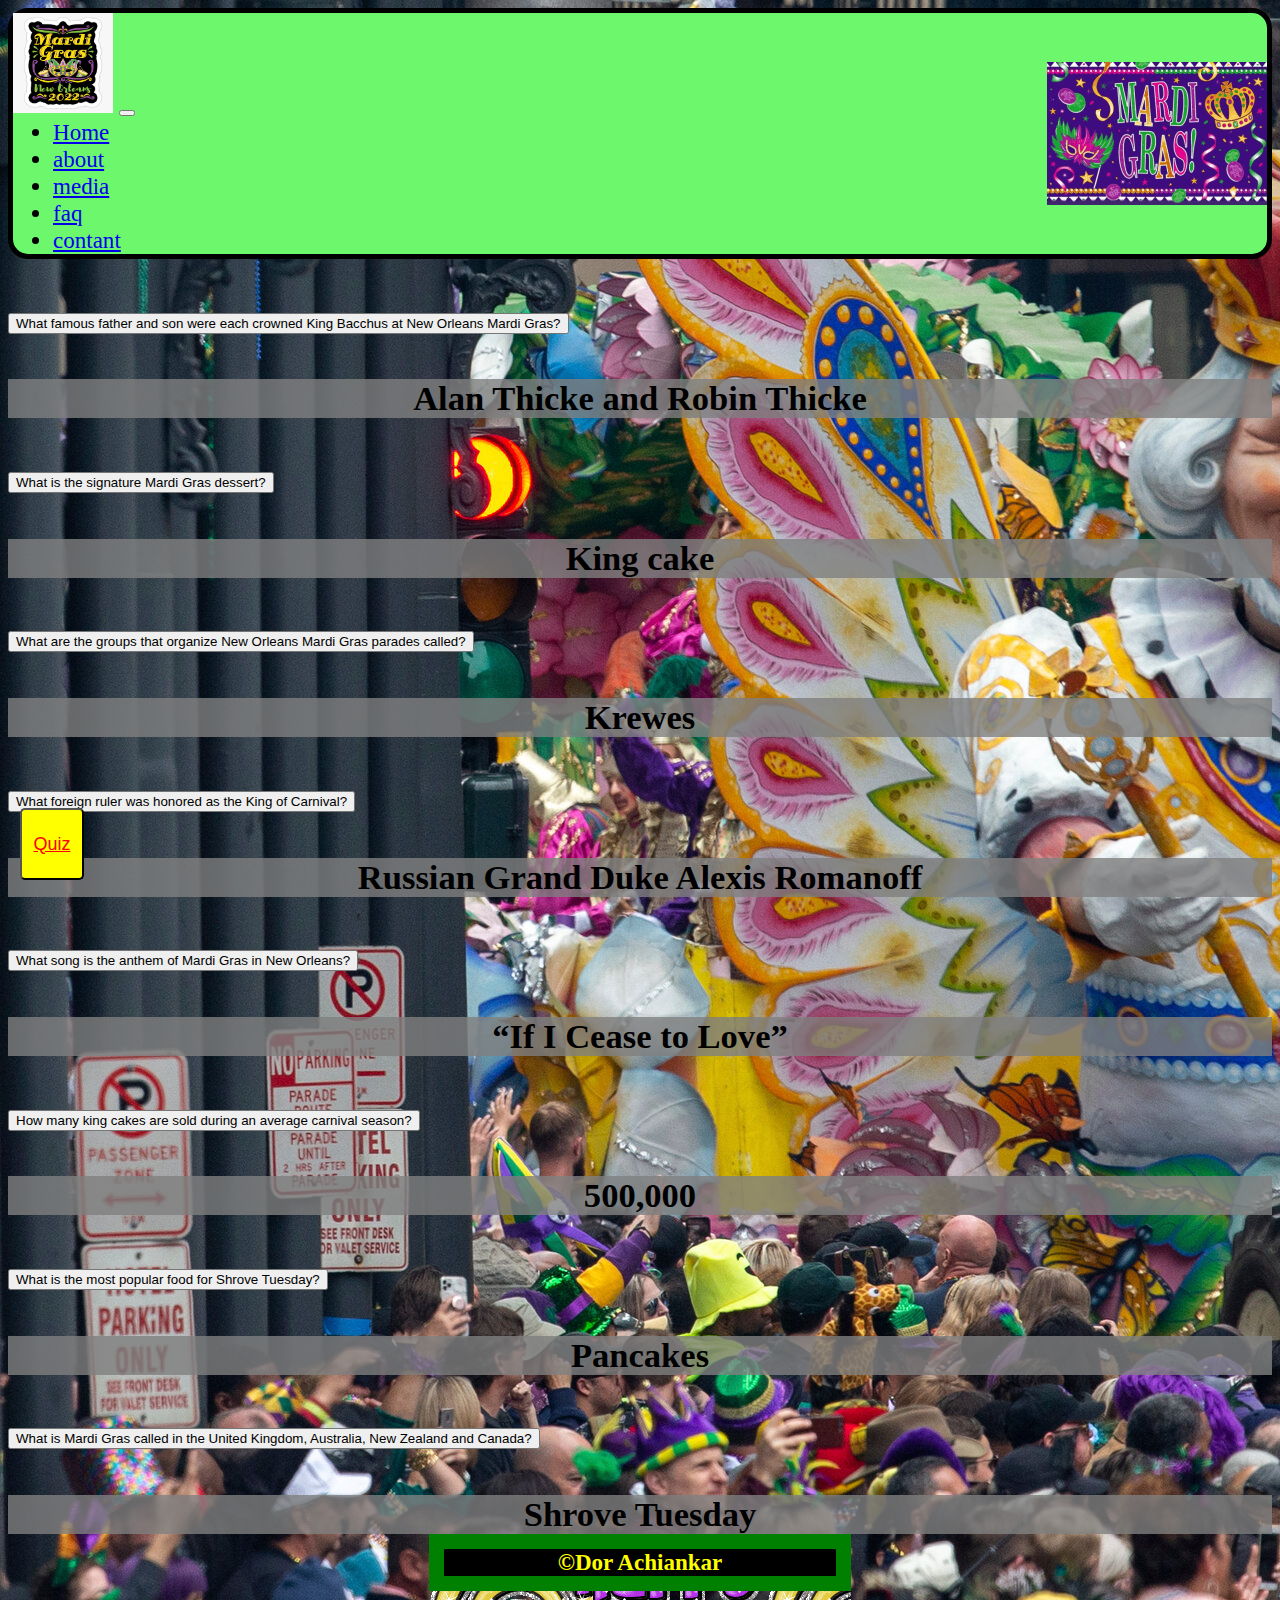
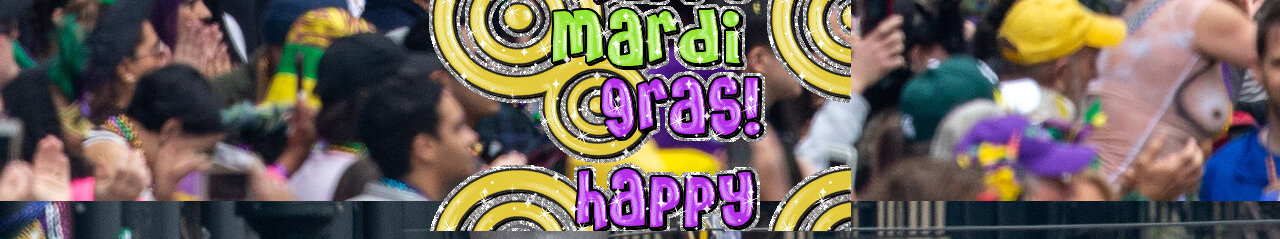
<file: faq.html>
<!DOCTYPE html>
<html lang="en">

<head>
    <meta charset="UTF-8">
    <meta name="viewport" content="width=device-width, initial-scale=1.0">
    <title>Bootstrap Site</title>
    <link rel="stylesheet" href="https://stackpath.bootstrapcdn.com/bootstrap/5.0.0-alpha1/css/bootstrap.min.css"
        integrity="sha384-r4NyP46KrjDleawBgD5tp8Y7UzmLA05oM1iAEQ17CSuDqnUK2+k9luXQOfXJCJ4I" crossorigin="anonymous">
    <link rel="stylesheet" href="main.css">
    <link rel="preconnect" href="https://fonts.googleapis.com">
    <link rel="preconnect" href="https://fonts.gstatic.com" crossorigin>
    <link href="https://fonts.googleapis.com/css2?family=Roboto:wght@100&display=swap" rel="stylesheet">
    <link rel="preconnect" href="https://fonts.googleapis.com">
    <link rel="preconnect" href="https://fonts.gstatic.com" crossorigin>
    <link href="https://fonts.googleapis.com/css2?family=Henny+Penny&family=Roboto:wght@100&display=swap"
        rel="stylesheet">
</head>

<body>
    <nav class="navbar nav navbar-expand-lg navbar-light">
        <div class="container-fluid">
            <a class="navbar-brand" href="index.html"> <img src="general logo2021.png" alt="" width="100"
                    height="100"></a>
            <button class="navbar-toggler" type="button" data-bs-toggle="collapse" data-bs-target="#navbarNav"
                aria-controls="navbarNav" aria-expanded="false" aria-label="Toggle navigation">
                <span class="navbar-toggler-icon"></span>
            </button>
            <div class="collapse navbar-collapse" id="navbarNav">
                <ul class="navbar-nav">
                    <li class="nav-item">
                        <a class="nav-link active" aria-current="page" href="index.html">Home</a>
                    </li>
                    <li class="nav-item">
                        <a class="nav-link" href="about.html">about</a>
                    </li>
                    <li class="nav-item">
                        <a class="nav-link" href="media.html">media</a>
                    </li>
                    <li class="nav-item">
                        <a class="nav-link" href="faq.html">faq</a>
                    </li>
                    <li class="nav-item">
                        <a class="nav-link" href="contant.html">contant</a>
                    </li>

                </ul>
            </div>
        </div>
    </nav>


    <div class="accordion" id="accordionExample">
        <div class="accordion-item">
            <h2 class="accordion-header" id="headingOne">
                <button class="accordion-button" type="button" data-bs-toggle="collapse" data-bs-target="#collapseOne"
                    aria-expanded="false" aria-controls="collapseOne">
                    What famous father and son were each crowned King Bacchus at New Orleans Mardi Gras?
                </button>
            </h2>
            <div id="collapseOne" class="accordion-collapse collapse show" aria-labelledby="headingOne"
                data-bs-parent="#accordionExample">
                <div class="accordion-body">
                    <strong class="strong">Alan Thicke and Robin Thicke
                </div>
            </div>
        </div>
        <div class="accordion-item">
            <h2 class="accordion-header" id="headingTwo">
                <button class="accordion-button collapsed" type="button" data-bs-toggle="collapse"
                    data-bs-target="#collapseTwo" aria-expanded="false" aria-controls="collapseTwo">
                    What is the signature Mardi Gras dessert?
                </button>
            </h2>
            <div id="collapseTwo" class="accordion-collapse collapse" aria-labelledby="headingTwo"
                data-bs-parent="#accordionExample">
                <div class="accordion-body">
                    <strong class="strong">King cake
                </div>
            </div>
        </div>
        <div class="accordion-item">
            <h2 class="accordion-header" id="headingThree">
                <button class="accordion-button collapsed" type="button" data-bs-toggle="collapse"
                    data-bs-target="#collapseThree" aria-expanded="false" aria-controls="collapseThree">
                    What are the groups that organize New Orleans Mardi Gras parades called?
                </button>
            </h2>
            <div id="collapseThree" class="accordion-collapse collapse" aria-labelledby="headingThree"
                data-bs-parent="#accordionExample">
                <div class="accordion-body">
                    <strong class="strong">Krewes
                </div>
            </div>
        </div>
        <div class="accordion-item">
            <h2 class="accordion-header" id="headingfour">
                <button class="accordion-button collapsed" type="button" data-bs-toggle="collapse"
                    data-bs-target="#collapsefour" aria-expanded="false" aria-controls="collapsefour">
                    What foreign ruler was honored as the King of Carnival?
                </button>
            </h2>
            <div id="collapsefour" class="accordion-collapse collapse" aria-labelledby="headingfour"
                data-bs-parent="#accordionExample">
                <div class="accordion-body">
                    <strong class="strong">Russian Grand Duke Alexis Romanoff
                </div>
            </div>
        </div>
        <div class="accordion-item">
            <h2 class="accordion-header" id="headingfive">
                <button class="accordion-button collapsed" type="button" data-bs-toggle="collapse"
                    data-bs-target="#collapsefive" aria-expanded="false" aria-controls="collapsefive">
                    What song is the anthem of Mardi Gras in New Orleans?
                </button>
            </h2>
            <div id="collapsefive" class="accordion-collapse collapse" aria-labelledby="headingfive"
                data-bs-parent="#accordionExample">
                <div class="accordion-body">
                    <strong class="strong">“If I Cease to Love”
                </div>
            </div>
        </div>
        <div class="accordion-item">
            <h2 class="accordion-header" id="headingsix">
                <button class="accordion-button collapsed" type="button" data-bs-toggle="collapse"
                    data-bs-target="#collapsesix" aria-expanded="false" aria-controls="collapsesix">
                    How many king cakes are sold during an average carnival season?
                </button>
            </h2>
            <div id="collapsesix" class="accordion-collapse collapse" aria-labelledby="headingsix"
                data-bs-parent="#accordionExample">
                <div class="accordion-body">
                    <strong class="strong">500,000
                </div>
            </div>
        </div>
        <div class="accordion-item">
            <h2 class="accordion-header" id="headingseven">
                <button class="accordion-button collapsed" type="button" data-bs-toggle="collapse"
                    data-bs-target="#collapseseven" aria-expanded="false" aria-controls="collapseseven">
                    What is the most popular food for Shrove Tuesday?
                </button>
            </h2>
            <div id="collapseseven" class="accordion-collapse collapse" aria-labelledby="headingseven"
                data-bs-parent="#accordionExample">
                <div class="accordion-body">
                    <strong class="strong">Pancakes
                </div>
            </div>
        </div>
        <div class="accordion-item">
            <h2 class="accordion-header" id="headingeight">
                <button class="accordion-button collapsed" type="button" data-bs-toggle="collapse"
                    data-bs-target="#collapseeight" aria-expanded="false" aria-controls="collapseeight">
                    What is Mardi Gras called in the United Kingdom, Australia, New Zealand and Canada?
                </button>
            </h2>
            <div id="collapseeight" class="accordion-collapse collapse" aria-labelledby="headingeight"
                data-bs-parent="#accordionExample">
                <div class="accordion-body">
                    <strong class="strong">Shrove Tuesday
                </div>
            </div>
        </div>
    </div>

















    <button id="quizzz"><a href="bonus.html" target="_blank">Quiz</a></button>
    <footer>
        <div id="cop">&copy;Dor Achiankar</div>
    </footer>














    <button onclick="topFunction()" id="myBtn" title="Go to top">Top</button>
    <script>
        var mybutton = document.getElementById("myBtn");
        window.onscroll = function () {
            scrollFunction()
        };

        function scrollFunction() {
            if (document.body.scrollTop > 20 || document.documentElement.scrollTop > 20) {
                mybutton.style.display = "block";
            } else {
                mybutton.style.display = "none";
            }
        }

        function topFunction() {
            document.body.scrollTop = 0;
            document.documentElement.scrollTop = 0;
        }
    </script>

    <script src="https://cdn.jsdelivr.net/npm/bootstrap@5.0.2/dist/js/bootstrap.bundle.min.js"
        integrity="sha384-MrcW6ZMFYlzcLA8Nl+NtUVF0sA7MsXsP1UyJoMp4YLEuNSfAP+JcXn/tWtIaxVXM" crossorigin="anonymous">
    </script>

</body>

</html>
</file>
<file: main.css>
.rounded{width:300px;height:300px;-webkit-clip-path:circle();clip-path:circle()}#carouselExampleCaptions{border:20px solid black}.innercarousel{font-style:italic;font-weight:bold;border:2px solid greenyellow;color:black;background-color:#fff}.nav{background-color:#6df76d;border-radius:20px;border:5px solid black;background-image:url(gip.gif);background-repeat:no-repeat;background-position:right}@media (max-width: 576px){.nav{background-image:none}}.info{border:3px solid yellow}.info2{border:5px solid #9ef70e;background-color:#1cf81c}.navbar-nav{margin:0 auto}body{font-size:calc(14px + (26 - 14) * ((100vw - 300px) / (1600 - 300))) !important;background-image:url(sliderphoto1.jpg)}p{font-family:'Roboto', sans-serif;font-weight:bold}h1,h2,h3,h4,h5,h6{font-family:'Henny Penny', cursive}.card{color:darkred;background-color:#f52323;border-color:#9ef70e}.card-title{color:black;font-weight:bold}footer{width:33vw;height:33vh;text-align:center;color:yellow;margin:0 auto;background-image:url(footer.gif)}@media (max-width: 576px){footer{background-image:none}}#cop{background-color:black;border:15px solid green}.about{border:2px solid green;background-color:yellow;text-align:center;font-weight:bold}.lat{border:3px solid pink;background-color:#f776e1;color:#490849;text-align:center;border-radius:2px;font-weight:bold}.mayor{background-color:plum}.container .row .fancy-gallery{background-color:rgba(26,25,25,0.5);width:1500px}@media (max-width: 576px){.video iframe{width:200px;height:200px}}@media (max-width: 767px){.video iframe{width:300px;height:300px}}@media (max-width: 991px){.video iframe{width:300px;height:300px}}@media (max-width: 1199px){.video iframe{width:300px;height:300px}}@media (max-width: 1399px){.video iframe{width:300px;height:300px}}.video{background-color:rgba(192,18,18,0.5);width:1500px}.accordion-body{color:black;background-color:rgba(128,128,128,0.8);text-align:center;font-weight:bolder;font-size:1.5em}.fadeIn{background-color:rgba(30,30,247,0.8);color:black;text-align:center;border:10px solid darkred;font-weight:bolder;font-stretch:expanded}.fadeIn p{font-weight:bold;color:black;font-size:2em}.question{font-weight:600}.answers{margin-bottom:20px}.answers label{display:block}#submit{font-family:sans-serif;font-size:20px;background-color:#279;color:#fff;border:0px;border-radius:3px;padding:20px;cursor:pointer;margin-bottom:20px}#submit:hover{background-color:#38a}#myBtn{display:none;position:fixed;bottom:20px;right:30px;z-index:99;font-size:18px;border:none;outline:none;background-color:red;color:white;cursor:pointer;padding:15px;border-radius:4px}#myBtn:hover{background-color:#555}#quizzz{position:fixed;bottom:20px;left:20px;z-index:99;font-size:18px;background-color:yellow;color:red;cursor:pointer;pad:25px;border-radius:5px;height:8vh;width:5vw}#quizzz a{color:red}.container .row #quiz{background-color:black;color:wheat;font-size:18px;border:5px solid red}
/*# sourceMappingURL=main.css.map */
</file>
